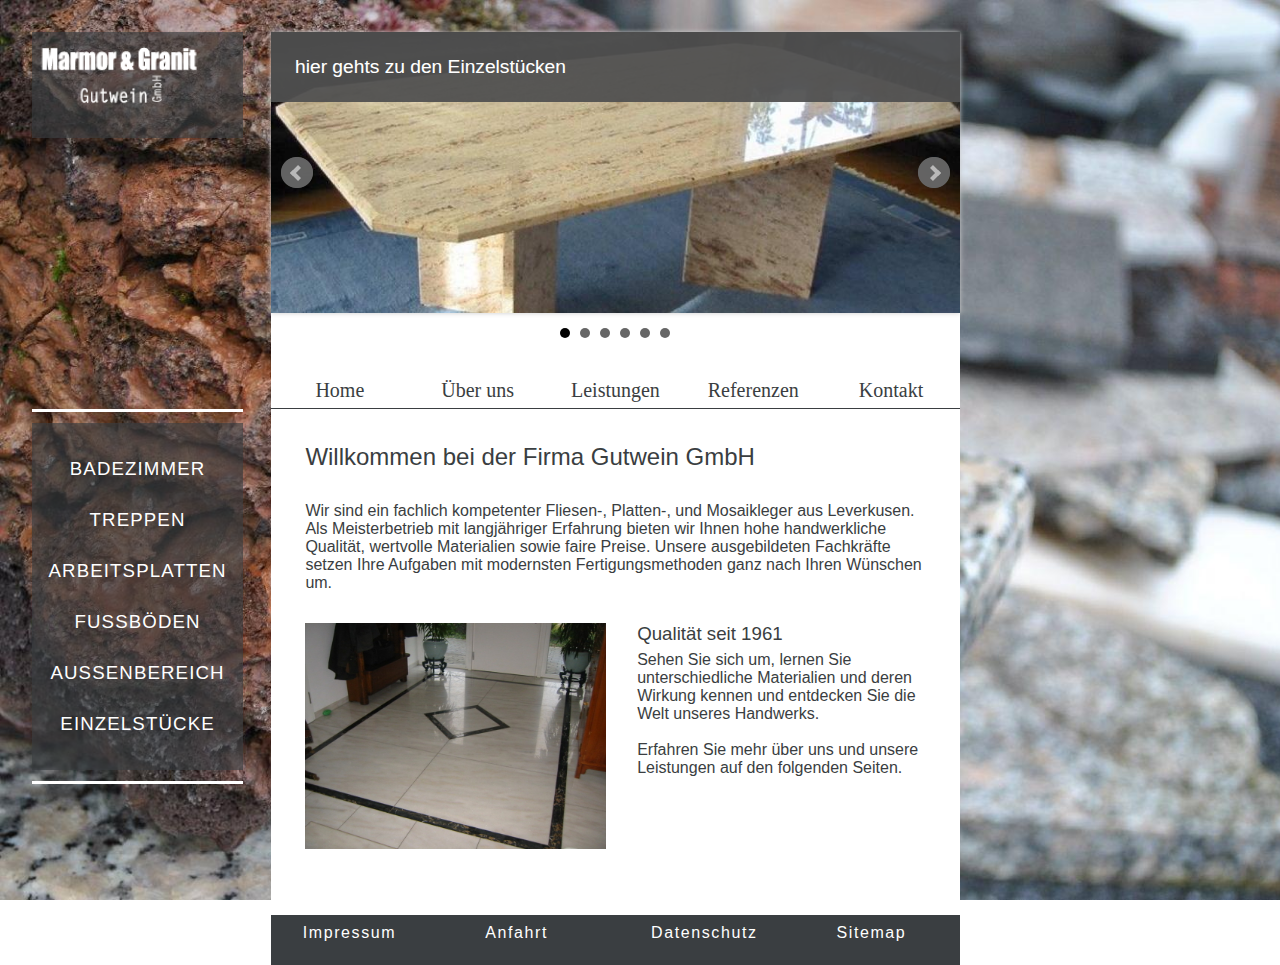
<file: index.html>
<!DOCTYPE html>
<html>
<head>
<meta charset="utf-8">
<meta name="description" content="Fachlich kompetenter Fliesen-, Platten-, und Mosaikleger aus Leverkusen. Mit langj&auml;hriger Erfahrung bieten wir Ihnen hohe handwerkliche Qualit&auml;t, wertvolle Materialien sowie faire Preise.">
<meta name="keywords" content="Fliese, Fliesenleger, Bad, Badezimmer, Sanierungen, Marmor, Naturstein, Arbeitsplatten, K&uuml;chen, Terrasse, Fensterbank"/>
<meta name="robots" content="index, follow"/>
<meta name="viewport" content="width=device-width, initial-scale=1, maximum-scale=1, user-scalable=no"/>

<!-- Styleseets -->
<link rel="stylesheet" href="css/style.css" media="all">
<link rel="stylesheet" href="css/col.css" media="all">
<link rel="stylesheet" href="css/2cols.css" media="all">
<link rel="stylesheet" href="css/3cols.css" media="all">
<link rel="stylesheet" href="css/4cols.css" media="all">
<link rel="stylesheet" href="css/6cols.css" media="all">
<link rel="stylesheet" href="css/8cols.css" media="all">
<link rel="stylesheet" href="css/menu.css" media="all">
<link rel="stylesheet" href="css/index.css" media="all">
<link rel="stylesheet" href="css/jquery.bxslider.css" media="all"/>


<!-- JavaScript -->
<script src="js/jquery.min.js"></script>
<script src="js/jquery.bxslider.js"></script>
<script type="text/javascript" src="js/menu.js"></script>


<title> Home | Gutwein GmbH</title>
<link href="images/icon.png" type="image/x-icon" rel="shortcut icon">
</head>
<body>
	<div class="main">
		
		<!-- Header -->
		<div class="section group header">
			<div class = "col span_2_of_8">
				<a href="index.html"><img src="images/Logo.png" alt="Logo" class="logo"></a>
			</div>
			<div class ="col span_6_of_8 banner">
				<script type="text/javascript">
				$(document).ready(function(){
				  $('.bxslider').bxSlider({
					  auto: true,
					  captions: true
					})
				});
				</script>
				<div class="banner" style="background-color:#FFF;">
					<ul class="bxslider" style="margin:0px;">
					  <li><img src="images/slide-Badezimmer.jpg" alt="slide-Badezimmer"  title="hier gehts zu den Badezimmern"/></li>
					  <li><img src="images/slide-Treppen.jpg" alt="slide-Treppen" title="hier gehts zu den Treppen"/></li>
					  <li><img src="images/slide-Arbeitsplatten.jpg" alt="slide-Arbeitsplatten"  title="hier gehts zu den Arbeitsplatten"/></li>
					  <li><img src="images/slide-Fussboeden.jpg" alt="slide-Fussboeden"  title="hier gehts zu den Fu&szlig;b&ouml;den"/></li>
					  <li><img src="images/slide-Aussenbereich.jpg" alt="slide-Aussenbereich"  title="hier gehts zu den Au&szlig;enbereichen"/></li>
					  <li><img src="images/slide-Einzelstuecke.jpg" alt="slide-Einzelstuecke" title="hier gehts zu den Einzelst&uuml;cken"/></li>
					</ul>
				</div>
			</div>
		</div>
		
		<!-- Horizontales Menue -->
		<div class="section group"> 
			<div class="col span_8_of_8">
				<div class="leftmargin">
					<div id="mobile">
						<a href="index.html" id="Logo"></a>
						<button id="button" onclick="ausfahren();"></button>
					</div>
					<div class="menu">
						<ul>
						<li><a title="Home" href='index.html'>Home</a></li>
						<li><a title="&Uuml;ber uns" href='about.html'>&Uuml;ber uns</a></li>								
						<li><a title="Leistungen" href='leistungen.html'>Leistungen</a></li>
						<li><a title="Referenzen" href='referenzen.html'>Referenzen</a></li>
						<li><a title="Kontakt" href='kontakt.php'>Kontakt</a></li>
						</ul>
					</div>
				</div>
			</div>	
		</div>
		
		<!-- Vertikales Menue & Inhalt-->
		<div class="section group">
			
			<!-- Vertikales Menue -->
			<div class = "col span_2_of_8 list">
				<!-- Vertikales Menue -->
				<div class="vertikalesmenue">
					<h2>
						<span class="product">
							<a title="Badezimmer" href="referenzen.html#Badezimmer">
								<span>Badezimmer</span>
							</a>
						</span>
						<span class="product">
							<a title="Treppen" href="referenzen.html#Treppen">
								<span>Treppen</span>
							</a>
						</span>
						<span class="product">
							<a title="Arbeitsplatten" href="referenzen.html#Arbeitsplatten">
								<span>Arbeitsplatten</span>
							</a>
						</span>
						<span class="product">
							<a title="Fu&szlig;b&ouml;den" href="referenzen.html#Fussboeden">
								<span>Fu&szlig;b&ouml;den</span>
							</a>
						</span>
						<span class="product">
							<a title="Au&szlig;enbereich" href="referenzen.html#Aussenbereich">
								<span>Au&szlig;enbereich</span>
							</a>
						</span>
						<span class="product">
							<a title="Einzelst&uuml;cke" href="referenzen.html#Einzelstuecke">
								<span>Einzelst&uuml;cke</span>
							</a>
						</span>
					</h2>
				</div>
				<!-- Slideshow -->
				<script type="text/javascript">
				$(document).ready(function(){
				  $('.bxslider').bxSlider({
					  auto: true,
					  captions: true
					})
				});
				</script>
				<div class="slideshow" style="background-color:#FFF;">
					<ul class="bxslider" style="margin:0px;">
					  <li><img src="images/slide-Badezimmer.jpg" alt="slide-Badezimmer"  title="hier gehts zu den Badezimmern"/></li>
					  <li><img src="images/slide-Treppen.jpg" alt="slide-Treppen" title="hier gehts zu den Treppen"/></li>
					  <li><img src="images/slide-Arbeitsplatten.jpg" alt="slide-Arbeitsplatten"  title="hier gehts zu den Arbeitsplatten"/></li>
					  <li><img src="images/slide-Fussboeden.jpg" alt="slide-Fussboeden"  title="hier gehts zu den Fu&szlig;b&ouml;den"/></li>
					  <li><img src="images/slide-Aussenbereich.jpg" alt="slide-Aussenbereich"  title="hier gehts zu den Au&szlig;enbereichen"/></li>
					  <li><img src="images/slide-Einzelstuecke.jpg" alt="slide-Einzelstuecke" title="hier gehts zu den Einzelst&uuml;cken"/></li>
					</ul>
				</div>
			</div>
			
			<!-- Inhalt -->
			<div class ="col span_6_of_8">
				<div class="Inhalt">
					<div class="section group">
						<div class = "col span_4_of_4">
							<h2 class="UeberschriftH2">Willkommen bei der Firma Gutwein GmbH</h2>
							<a>
							Wir sind ein fachlich kompetenter Fliesen-, Platten-, 
							und Mosaikleger aus Leverkusen.<br/>
							Als Meisterbetrieb mit langj&auml;hriger Erfahrung bieten wir Ihnen 
							hohe handwerkliche Qualit&auml;t, wertvolle Materialien sowie faire 
							Preise. Unsere ausgebildeten Fachkr&auml;fte setzen Ihre Aufgaben mit
							modernsten Fertigungsmethoden ganz nach Ihren W&uuml;nschen um.
							</a>
							<div class="section group" style="padding:5% 0 5% 0">
								<div class = "col span_2_of_4" style="padding-bottom:5%">
								<img src="images/muster_eingangshalle.jpg" alt="muster-eingangshalle">
								</div>
								<div class = "col span_2_of_4" id="inhaltfloat">
								<h3 class="UeberschriftH3">
								Qualit&auml;t seit 1961
								</h3>
								<a>Sehen Sie sich um, lernen Sie unterschiedliche Materialien und 
								deren Wirkung kennen und entdecken Sie die Welt unseres Handwerks.
								<br/><br/>
								Erfahren Sie mehr &uuml;ber uns und unsere Leistungen auf den
								folgenden Seiten.
								</a>
								</div>
							</div>
							
						</div>
					</div>
				</div>
			</div>		
		</div>
		
			<!-- Footer -->
		<div class="section group">
			<div class = "col span_8_of_8">
				<div class="fusszeile leftmargin">
					<div class="section group">
						<div class="col span_2_of_4">
							<div class="section group">
								<div class="col span_1_of_2">
									<a title="Impressum" href="impressum.html">
									Impressum
									</a>
								</div>
								<div class="col span_1_of_2">
									<a title="Anfahrt" href="anfahrt.html">
									Anfahrt
									</a>
								</div>
							</div>
						</div>
						<div class="col span_2_of_4">
							<div class="section group">
								<div class="col span_1_of_2">
									<a title="Datenschutz" href="datenschutz.html">
									Datenschutz
									</a>
								</div>
								<div class="col span_1_of_2">
									<a title="Sitemap" href="sitemap.html">
									Sitemap
									</a>
								</div>
							</div>
						</div>
					</div>
				</div>
			</div>
		</div>
	</div>
</body>
</html>
</file>
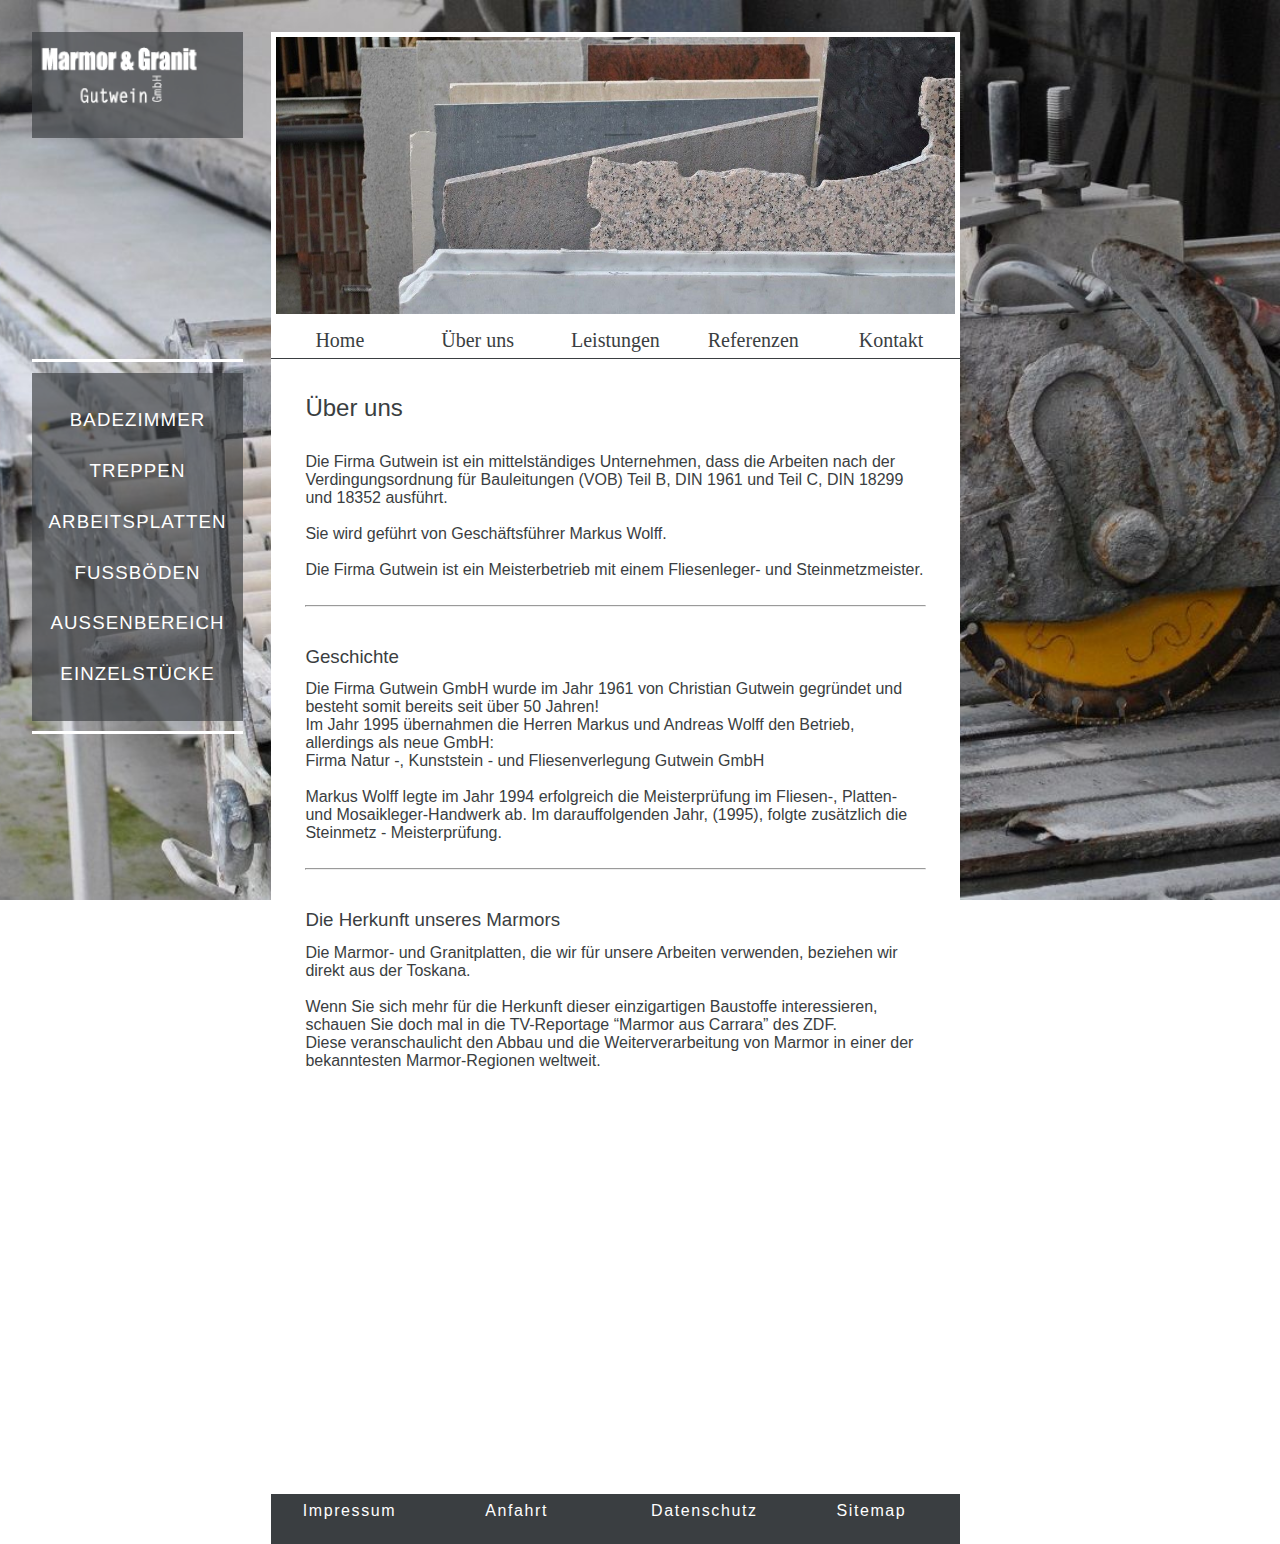
<file: about.html>
<!DOCTYPE html>
<html>
<head>

<meta charset="utf-8">
<meta name="viewport" content="width=device-width, initial-scale=1, maximum-scale=1, user-scalable=no"/>

<!-- Styleseets -->
<link rel="stylesheet" href="css/style.css" media="all">
<link rel="stylesheet" href="css/col.css" media="all">
<link rel="stylesheet" href="css/2cols.css" media="all">
<link rel="stylesheet" href="css/3cols.css" media="all">
<link rel="stylesheet" href="css/4cols.css" media="all">
<link rel="stylesheet" href="css/6cols.css" media="all">
<link rel="stylesheet" href="css/8cols.css" media="all">
<link rel="stylesheet" href="css/menu.css" media="all">
<link rel="stylesheet" href="css/about.css" media="all">


<!-- JavaScript -->
<script src="js/jquery.min.js"></script>
<script type="text/javascript" src="js/menu.js"></script>


<title> &Uuml;ber uns | Gutwein GmbH</title>
<link href="images/icon.png" type="image/x-icon" rel="shortcut icon">
</head>
<body>
	<div class="main">
	
		<!-- Header -->
		<div class="section group header">
			<div class = "col span_2_of_8">
				<a href="index.html"><img src="images/Logo.png" alt="logo" class="logo"></a>
			</div>
			<div class ="col span_6_of_8 banner">
				<img src="images/bannerAbout.jpg" alt="banner" class="bannerbild">
			</div>
		</div>
		
		<!-- Horizontales Menue -->
		<div class="section group"> 
			<div class="col span_8_of_8">
				<div class="leftmargin">
					<div id="mobile">
						<a href="index.html" id="Logo"></a>
						<button id="button" onclick="ausfahren();"></button>
					</div>
					<div class="menu">
						<ul>
						<li><a title="Home" href='index.html'>Home</a></li>
						<li><a title="&Uuml;ber uns" href='about.html'>&Uuml;ber uns</a></li>								
						<li><a title="Leistungen" href='leistungen.html'>Leistungen</a></li>
						<li><a title="Referenzen" href='referenzen.html'>Referenzen</a></li>
						<li><a title="Kontakt" href='kontakt.php'>Kontakt</a></li>
						</ul>
					</div>
				</div>
			</div>	
		</div>
		
		<!-- Vertikales Menue & Inhalt-->
		<div class="section group">
			
			<!-- Vertikales Menue -->
			<div class = "col span_2_of_8 list">
				<!-- Vertikales Menue -->
				<div class="vertikalesmenue">
					<h2>
						<span class="product">
							<a title="Badezimmer" href="referenzen.html#Badezimmer">
								<span>Badezimmer</span>
							</a>
						</span>
						<span class="product">
							<a title="Treppen" href="referenzen.html#Treppen">
								<span>Treppen</span>
							</a>
						</span>
						<span class="product">
							<a title="Arbeitsplatten" href="referenzen.html#Arbeitsplatten">
								<span>Arbeitsplatten</span>
							</a>
						</span>
						<span class="product">
							<a title="Fu&szlig;b&ouml;den" href="referenzen.html#Fussboeden">
								<span>Fu&szlig;b&ouml;den</span>
							</a>
						</span>
						<span class="product">
							<a title="Au&szlig;enbereich" href="referenzen.html#Aussenbereich">
								<span>Au&szlig;enbereich</span>
							</a>
						</span>
						<span class="product">
							<a title="Einzelst&uuml;cke" href="referenzen.html#Einzelstuecke">
								<span>Einzelst&uuml;cke</span>
							</a>
						</span>
					</h2>
				</div>
				<!--Mobilbanner-->
				<div class ="mobilbanner">
					<img src="images/mobilbannerAbout.jpg" alt="mobilbanner" class="bannerbild">
				</div>
			</div>
			
			<!-- Inhalt -->
			<div class ="col span_6_of_8">
				<div class="Inhalt">
					<div class="section group">
						<div class = "col span_4_of_4">
							<h2 class="UeberschriftH2">&Uuml;ber uns</h2>
							<a>
							Die Firma Gutwein ist ein mittelst&auml;ndiges Unternehmen, dass die Arbeiten 
							nach der Verdingungsordnung f&uuml;r Bauleitungen (VOB) Teil B, DIN 1961 und Teil C, 
							DIN 18299 und 18352 ausf&uuml;hrt.
							<br/><br/>
							Sie wird gef&uuml;hrt von Gesch&auml;ftsf&uuml;hrer Markus Wolff.
							<br/><br/>
							Die Firma Gutwein ist ein Meisterbetrieb mit einem Fliesenleger- und Steinmetzmeister.<br/>
							<br/>
							<hr/>
							</a>
							<div class="section group" style="padding:5% 0 5% 0">
								
								<div class = "col span_4_of_4">
									<h3 class="UeberschriftH3">Geschichte</h3>
									<a>
										Die Firma Gutwein GmbH wurde im Jahr 1961 von Christian Gutwein gegr&uuml;ndet und besteht somit 
										bereits seit &uuml;ber 50 Jahren!<br/>
										Im Jahr 1995  &uuml;bernahmen  die  Herren  Markus  und  Andreas Wolff den Betrieb, allerdings 
										als neue GmbH:<br/>
										Firma  Natur -, Kunststein -  und  Fliesenverlegung Gutwein GmbH
										<br/><br/>
										Markus Wolff legte im Jahr 1994 erfolgreich die  Meisterpr&uuml;fung im Fliesen-, Platten- und
										Mosaikleger-Handwerk ab. Im darauffolgenden Jahr, (1995), folgte zus&auml;tzlich die  Steinmetz - Meisterpr&uuml;fung.
										<br/><br/>
										<hr/>									
									</a>
								</div>
								
							</div>
						</div>
					</div>
					<div class="section group">							
						<div class = "col span_4_of_4">
							<h3 class="UeberschriftH3">Die Herkunft unseres Marmors</h3>
							<a>
								Die Marmor- und Granitplatten, die wir f&uuml;r unsere Arbeiten verwenden, beziehen wir direkt aus der Toskana.
								<br/><br/>							
								Wenn Sie sich mehr f&uuml;r die Herkunft dieser einzigartigen Baustoffe interessieren, schauen Sie doch mal in
								die TV-Reportage <q>Marmor aus Carrara</q> des ZDF.<br/>
								Diese veranschaulicht den Abbau und die Weiterverarbeitung von Marmor in einer der bekanntesten Marmor-Regionen weltweit.
							</a>
						</div>							
					</div>
					<div class="section group" style="padding:5% 0 5% 0">							
						<div class = "col span_4_of_4">
							<p>							
								<iframe class="youtube" width="570" height="330" src="http://www.youtube.com/embed/extrAFqdLDI?rel=1&amp;modestbranding=1" allowfullscreen></iframe>
							</p>
						</div>							
					</div>
				</div>
			</div>		
		</div>
		
			<!-- Footer -->
		<div class="section group">
			<div class = "col span_8_of_8">
				<div class="fusszeile leftmargin">
					<div class="section group">
						<div class="col span_2_of_4">
							<div class="section group">
								<div class="col span_1_of_2">
									<a title="Impressum" href="impressum.html">
									Impressum
									</a>
								</div>
								<div class="col span_1_of_2">
									<a title="Anfahrt" href="anfahrt.html">
									Anfahrt
									</a>
								</div>
							</div>
						</div>
						<div class="col span_2_of_4">
							<div class="section group">
								<div class="col span_1_of_2">
									<a title="Datenschutz" href="datenschutz.html">
									Datenschutz
									</a>
								</div>
								<div class="col span_1_of_2">
									<a title="Sitemap" href="sitemap.html">
									Sitemap
									</a>
								</div>
							</div>
						</div>
					</div>
				</div>
			</div>
		</div>
	</div>
</body>
</html>
</file>
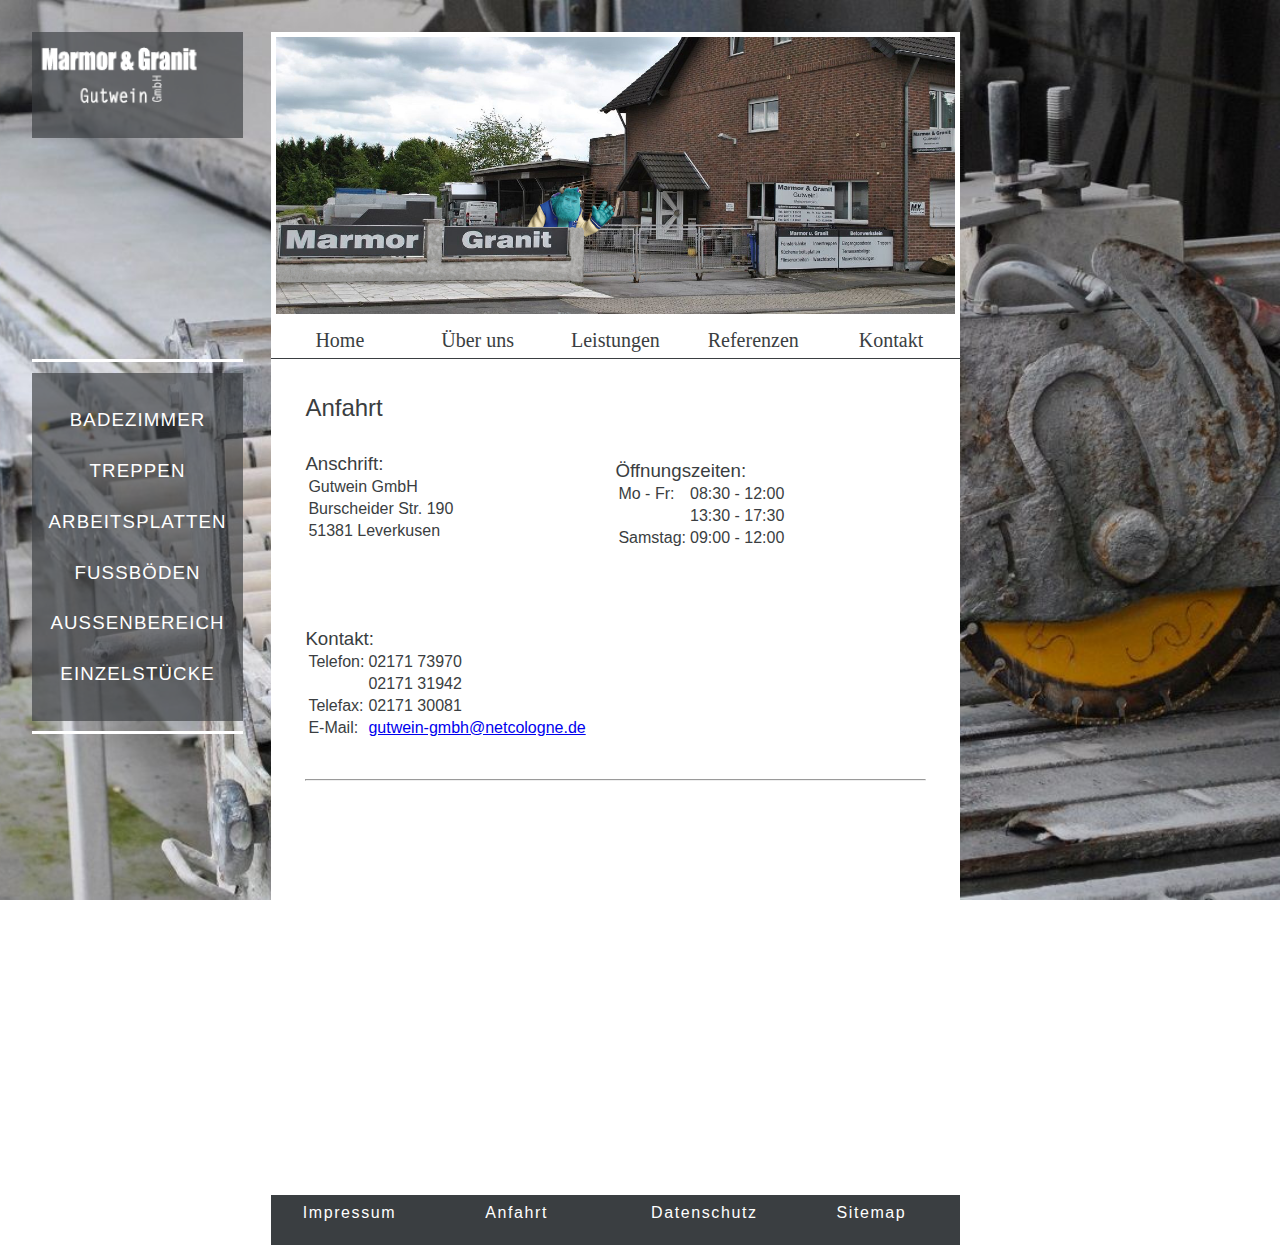
<file: anfahrt.html>
﻿<!DOCTYPE html>
<html>
<head>

<meta charset="utf-8">
<meta name="viewport" content="width=device-width, initial-scale=1, maximum-scale=1, user-scalable=no" />

<!-- Styleseets -->
<link rel="stylesheet" href="css/style.css" media="all">
<link rel="stylesheet" href="css/col.css" media="all">
<link rel="stylesheet" href="css/2cols.css" media="all">
<link rel="stylesheet" href="css/3cols.css" media="all">
<link rel="stylesheet" href="css/4cols.css" media="all">
<link rel="stylesheet" href="css/6cols.css" media="all">
<link rel="stylesheet" href="css/8cols.css" media="all">
<link rel="stylesheet" href="css/menu.css" media="all">
<link rel="stylesheet" href="css/anfahrt.css" media="all">


<!-- JavaScript -->
<script src="js/jquery.min.js"></script>
<script type="text/javascript" src="js/menu.js"></script>


<title> Anfahrt | Gutwein GmbH</title>
<link href="images/icon.png" type="image/x-icon" rel="shortcut icon">
</head>
<body>
	<div class="main">

		<!-- Header -->
		<div class="section group header">
			<div class="col span_2_of_8">
				<a href="index.html"><img src="images/Logo.png" alt="logo" class="logo"></a>
			</div>
			<div class="col span_6_of_8 banner">
				<img src="images/bannerAnfahrt.jpg" alt="banner" class="bannerbild">
			</div>
		</div>

		<!-- Horizontales Menue -->
		<div class="section group">
			<div class="col span_8_of_8">
				<div class="leftmargin">
					<div id="mobile">
						<a href="index.html" id="Logo"></a>
						<button id="button" onclick="ausfahren();"></button>
					</div>
					<div class="menu">
						<ul>
							<li><a title="Home" href='index.html'>Home</a></li>
							<li><a title="&Uuml;ber uns" href='about.html'>&Uuml;ber uns</a></li>
							<li><a title="Leistungen" href='leistungen.html'>Leistungen</a></li>
							<li><a title="Referenzen" href='referenzen.html'>Referenzen</a></li>
							<li><a title="Kontakt" href='kontakt.php'>Kontakt</a></li>
						</ul>
					</div>
				</div>
			</div>
		</div>

		<!-- Vertikales Menue & Inhalt-->
		<div class="section group">

			<!-- Vertikales Menue -->
			<div class="col span_2_of_8 list">
				<!-- Vertikales Menue -->
				<div class="vertikalesmenue">
					<h2>
						<span class="product">
							<a title="Badezimmer" href="referenzen.html#Badezimmer">
								<span>Badezimmer</span>
							</a>
						</span>
						<span class="product">
							<a title="Treppen" href="referenzen.html#Treppen">
								<span>Treppen</span>
							</a>
						</span>
						<span class="product">
							<a title="Arbeitsplatten" href="referenzen.html#Arbeitsplatten">
								<span>Arbeitsplatten</span>
							</a>
						</span>
						<span class="product">
							<a title="Fu&szlig;b&ouml;den" href="referenzen.html#Fussboeden">
								<span>Fu&szlig;b&ouml;den</span>
							</a>
						</span>
						<span class="product">
							<a title="Au&szlig;enbereich" href="referenzen.html#Aussenbereich">
								<span>Au&szlig;enbereich</span>
							</a>
						</span>
						<span class="product">
							<a title="Einzelst&uuml;cke" href="referenzen.html#Einzelstuecke">
								<span>Einzelst&uuml;cke</span>
							</a>
						</span>
					</h2>
				</div>
				<!--Mobilbanner-->
				<div class="mobilbanner">
					<img src="images/mobilbannerAnfahrt.jpg" alt="mobilbanner" class="bannerbild">
				</div>
			</div>

			<!-- Inhalt -->
			<div class="col span_6_of_8">
				<div class="Inhalt">
					<div class="section group">
						<div class="col span_4_of_4">
							<h2 class="UeberschriftH2">Anfahrt</h2>
							<div class="section group" style="padding: 0 0 5% 0">

								<div class="col span_1_of_2">
									<h3 class="UeberschriftH3" id="kontaktH3" style="padding: 0 0 0 0">Anschrift:</h3>
									<table class="table">
										<tr>
											<td>Gutwein GmbH</td>
										</tr>
										<tr>
											<td>Burscheider Str. 190</td>
										</tr>
										<tr>
											<td>51381 Leverkusen</td>
										</tr>
									</table>
								</div>

								<div class="col span_1_of_2">
									<h3 class="UeberschriftH3" id="H1" style="padding: 2.5% 0 0 0">&Ouml;ffnungszeiten:</h3>
									<table class="table">
										<tr>
											<td>Mo - Fr:</td>
											<td>08:30 - 12:00</td>
										</tr>
										<tr>
											<td></td>
											<td>13:30 - 17:30</td>
										</tr>
										<tr>
											<td>Samstag:</td>
											<td>09:00 - 12:00</td>
										</tr>
									</table>
								</div>
							</div>

							<div class="section group" style="padding: 5% 0 5% 0">

								<div class="col span_2_of_2">
									<h3 class="UeberschriftH3" id="H2" style="padding: 2.5% 0 0 0">Kontakt:</h3>
									<table class="table">
										<tr>
											<td>Telefon:</td>
											<td>02171 73970</td>
										</tr>
										<tr>
											<td></td>
											<td>02171 31942</td>
										</tr>
										<tr>
											<td>Telefax:</td>
											<td>02171 30081</td>
										</tr>
										<tr>
											<td>E-Mail:</td>
											<td><a href="mailto:info@gutwein-marmor.de">gutwein-gmbh@netcologne.de
											</a></td>
										</tr>
									</table>
								</div>
																<div class="section group" style="padding: 0 0 5% 0"></div> 
							<hr />
								<div class="section group" style="padding: 2.5% 0 0 0"></div> 


								<iframe class="googlemap" src="https://www.google.com/maps/embed?pb=!1m14!1m8!1m3!1d2506.3773908802837!2d7.041224199999999!3d51.083042400000004!3m2!1i1024!2i768!4f13.1!3m3!1m2!1s0x47bf2b85f4bdf721%3A0x10cd491483a6693e!2sBurscheider+Stra%C3%9Fe+190!5e0!3m2!1sde!2sde!4v1400953766833" width="570" height="330"></iframe>
							</div>
						</div>
					</div>
				</div>
			</div>
		</div>

		<!-- Footer -->
		<div class="section group">
			<div class="col span_8_of_8">
				<div class="fusszeile leftmargin">
					<div class="section group">
						<div class="col span_2_of_4">
							<div class="section group">
								<div class="col span_1_of_2">
									<a title="Impressum" href="impressum.html">Impressum
									</a>
								</div>
								<div class="col span_1_of_2">
									<a title="Anfahrt" href="anfahrt.html">Anfahrt
									</a>
								</div>
							</div>
						</div>
						<div class="col span_2_of_4">
							<div class="section group">
								<div class="col span_1_of_2">
									<a title="Datenschutz" href="datenschutz.html">Datenschutz
									</a>
								</div>
								<div class="col span_1_of_2">
									<a title="Sitemap" href="sitemap.html">Sitemap
									</a>
								</div>
							</div>
						</div>
					</div>
				</div>
			</div>
		</div>
	</div>
</body>
</html>
</file>
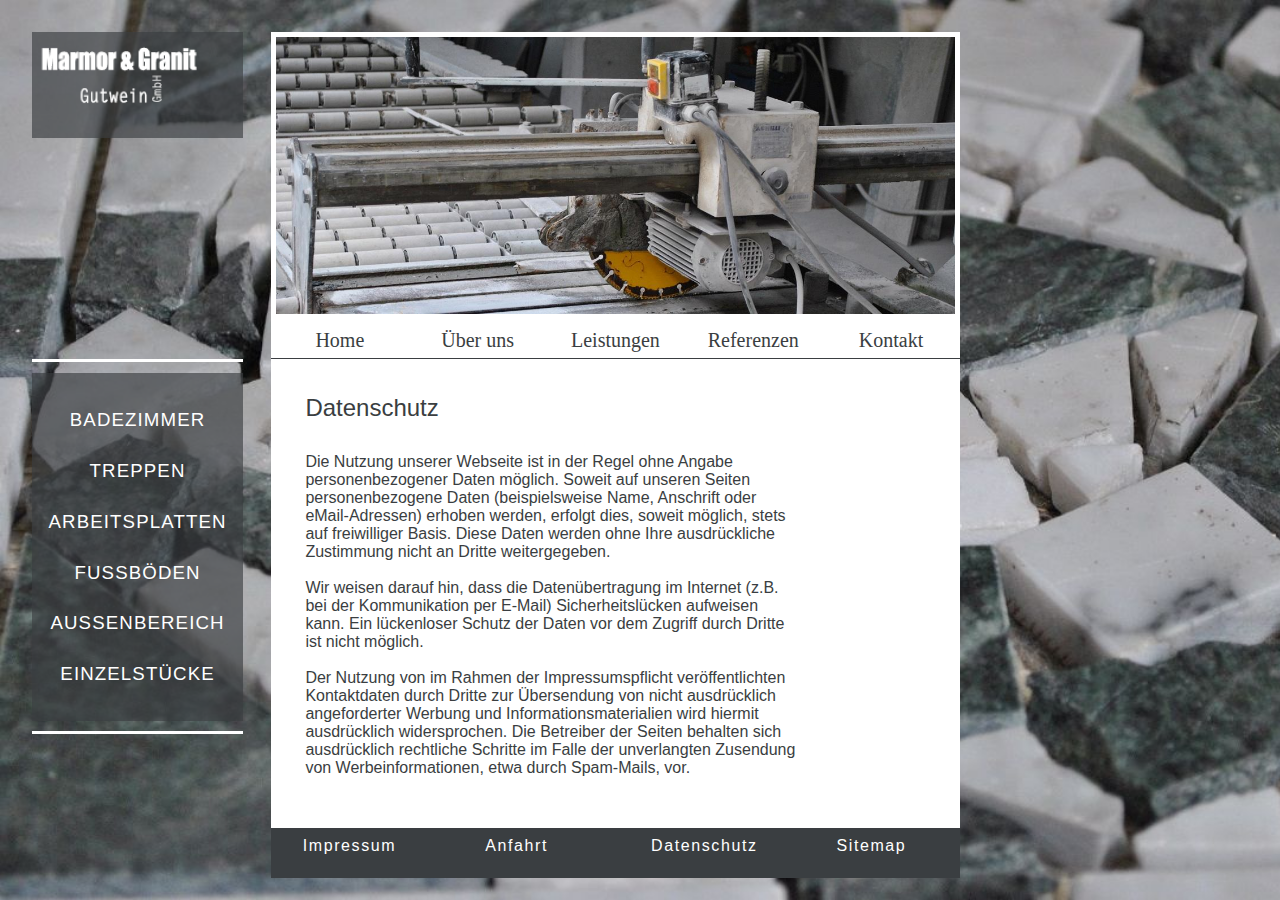
<file: datenschutz.html>
<!DOCTYPE html>
<html>
<head>
    <meta charset="utf-8">
    <meta name="viewport" content="width=device-width, initial-scale=1, maximum-scale=1, user-scalable=no" />

    <!-- Styleseets -->
    <link rel="stylesheet" href="css/style.css" media="all">
    <link rel="stylesheet" href="css/col.css" media="all">
    <link rel="stylesheet" href="css/2cols.css" media="all">
    <link rel="stylesheet" href="css/3cols.css" media="all">
    <link rel="stylesheet" href="css/4cols.css" media="all">
    <link rel="stylesheet" href="css/6cols.css" media="all">
    <link rel="stylesheet" href="css/8cols.css" media="all">
    <link rel="stylesheet" href="css/menu.css" media="all">
    <link rel="stylesheet" href="css/datenschutz.css" media="all">


    <!-- JavaScript -->
    <script src="js/jquery.min.js"></script>
    <script type="text/javascript" src="js/menu.js"></script>


    <title>Datenschutz | Gutwein GmbH</title>
    <link href="images/icon.png" type="image/x-icon" rel="shortcut icon">
</head>
<body>
	<div class="main">

		<!-- Header -->
		<div class="section group header">
			<div class="col span_2_of_8">
				<a href="index.html">
					<img src="images/Logo.png" alt="logo" class="logo"></a>
			</div>
			<div class="col span_6_of_8 banner">
				<img src="images/bannerDatenschutz.jpg" alt="banner" class="bannerbild">
			</div>
		</div>

		<!-- Horizontales Menue -->
		<div class="section group">
			<div class="col span_8_of_8">
				<div class="leftmargin">
					<div id="mobile">
						<a href="index.html" id="Logo"></a>
						<button id="button" onclick="ausfahren();"></button>
					</div>
					<div class="menu">
						<ul>
							<li><a title="Home" href='index.html'>Home</a></li>
							<li><a title="&Uuml;ber uns" href='about.html'>&Uuml;ber uns</a></li>
							<li><a title="Leistungen" href='leistungen.html'>Leistungen</a></li>
							<li><a title="Referenzen" href='referenzen.html'>Referenzen</a></li>
							<li><a title="Kontakt" href='kontakt.php'>Kontakt</a></li>
						</ul>
					</div>
				</div>
			</div>
		</div>

		<!-- Vertikales Menue & Inhalt-->
		<div class="section group">

			<!-- Vertikales Menue -->
			<div class="col span_2_of_8 list">
				<!-- Vertikales Menue -->
				<div class="vertikalesmenue">
					<h2>
						<span class="product">
							<a title="Badezimmer" href="referenzen.html#Badezimmer">
								<span>Badezimmer</span>
							</a>
						</span>
						<span class="product">
							<a title="Treppen" href="referenzen.html#Treppen">
								<span>Treppen</span>
							</a>
						</span>
						<span class="product">
							<a title="Arbeitsplatten" href="referenzen.html#Arbeitsplatten">
								<span>Arbeitsplatten</span>
							</a>
						</span>
						<span class="product">
							<a title="Fu&szlig;b&ouml;den" href="referenzen.html#Fussboeden">
								<span>Fu&szlig;b&ouml;den</span>
							</a>
						</span>
						<span class="product">
							<a title="Au&szlig;enbereich" href="referenzen.html#Aussenbereich">
								<span>Au&szlig;enbereich</span>
							</a>
						</span>
						<span class="product">
							<a title="Einzelst&uuml;cke" href="referenzen.html#Einzelstuecke">
								<span>Einzelst&uuml;cke</span>
							</a>
						</span>
					</h2>
				</div>
				<!--Mobilbanner-->
				<div class="mobilbanner">
					<img src="images/mobilbannerDatenschutz.jpg" alt="mobilbanner" class="bannerbild">
				</div>
			</div>

			<!-- Inhalt -->
			<div class="col span_6_of_8">
				<div class="Inhalt">
					<div class="section group">
						<div class="col span_4_of_4">
							<h2 class="UeberschriftH2">Datenschutz</h2>
							<div class="datenschutz">
								<a>Die Nutzung unserer Webseite ist in der Regel ohne Angabe 
						personenbezogener Daten m&ouml;glich. Soweit auf unseren Seiten 
						personenbezogene Daten (beispielsweise Name, Anschrift oder 
						eMail-Adressen) erhoben werden, erfolgt dies, soweit m&ouml;glich,
						 stets auf freiwilliger Basis. Diese Daten werden ohne Ihre 
						ausdr&uuml;ckliche Zustimmung nicht an Dritte weitergegeben.<br />
									<br />
									Wir weisen darauf hin, dass die Daten&uuml;bertragung im Internet 
						(z.B. bei der Kommunikation per E-Mail) Sicherheitsl&uuml;cken aufweisen 
						kann. Ein l&uuml;ckenloser Schutz der Daten vor dem Zugriff durch Dritte 
						ist nicht m&ouml;glich.<br />
									<br />
									Der Nutzung von im Rahmen der Impressumspflicht ver&ouml;ffentlichten 
						Kontaktdaten durch Dritte zur &Uuml;bersendung von nicht ausdr&uuml;cklich 
						angeforderter Werbung und Informationsmaterialien wird hiermit 
						ausdr&uuml;cklich widersprochen. Die Betreiber der Seiten behalten sich 
						ausdr&uuml;cklich rechtliche Schritte im Falle der unverlangten Zusendung 
						von Werbeinformationen, etwa durch Spam-Mails, vor.<br />
									<br />
								</a>
							</div>
						</div>
					</div>
				</div>
			</div>
		</div>

		<!-- Footer -->
		<div class="section group">
			<div class="col span_8_of_8">
				<div class="fusszeile leftmargin">
					<div class="section group">
						<div class="col span_2_of_4">
							<div class="section group">
								<div class="col span_1_of_2">
									<a title="Impressum" href="impressum.html">Impressum
									</a>
								</div>
								<div class="col span_1_of_2">
									<a title="Anfahrt" href="anfahrt.html">Anfahrt
									</a>
								</div>
							</div>
						</div>
						<div class="col span_2_of_4">
							<div class="section group">
								<div class="col span_1_of_2">
									<a title="Datenschutz" href="datenschutz.html">Datenschutz
									</a>
								</div>
								<div class="col span_1_of_2">
									<a title="Sitemap" href="sitemap.html">Sitemap
									</a>
								</div>
							</div>
						</div>
					</div>
				</div>
			</div>
		</div>
	</div>
</body>
</html>
</file>
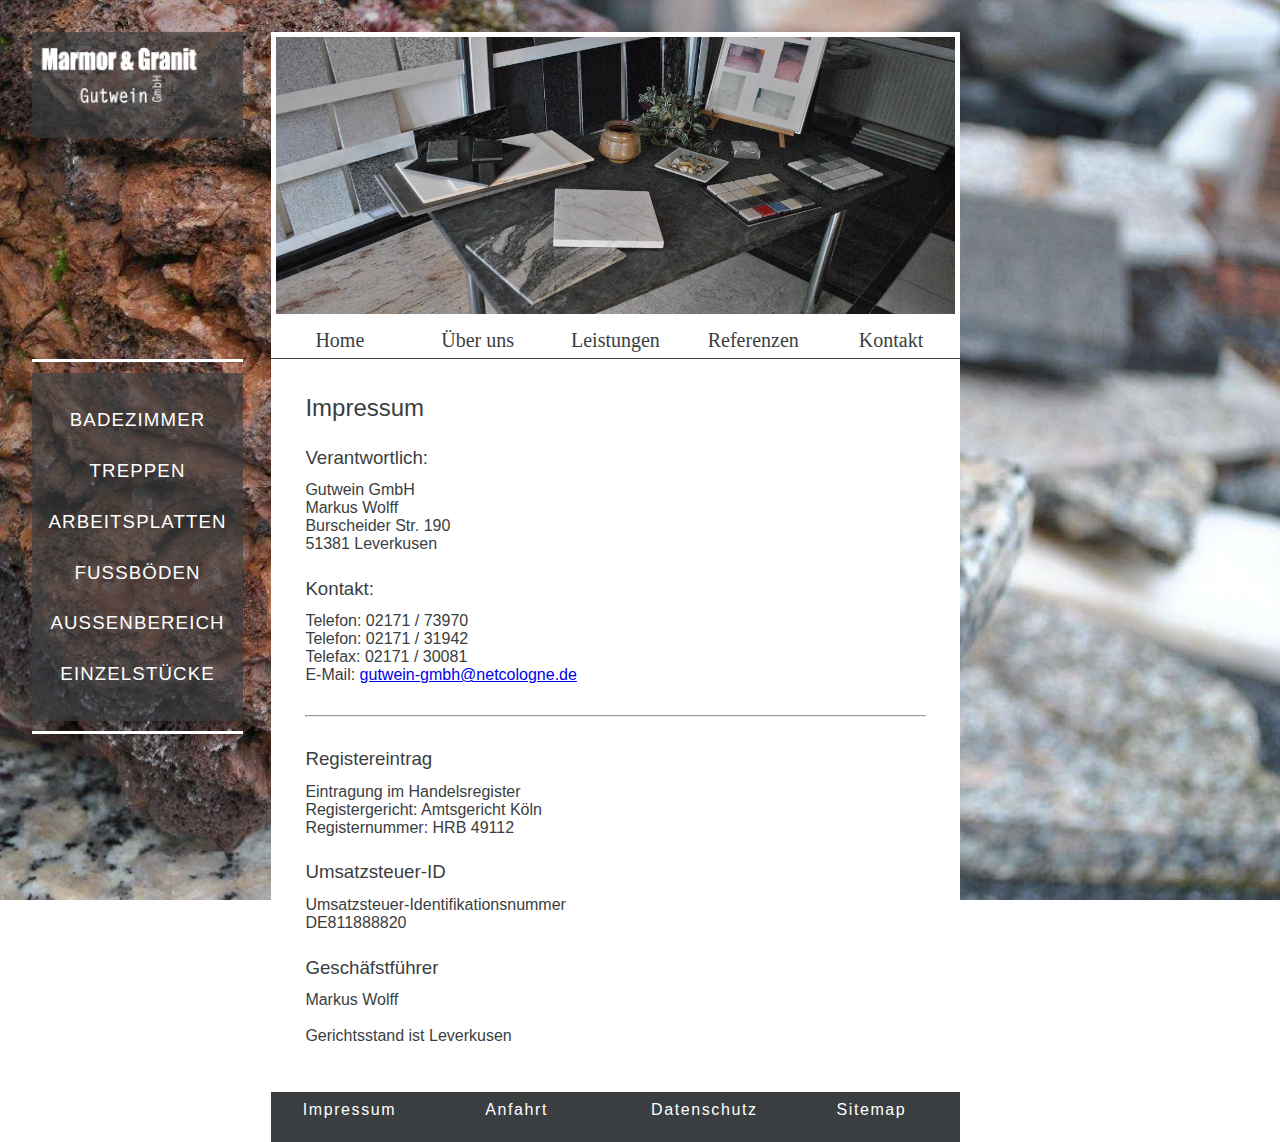
<file: impressum.html>
<!DOCTYPE html>
<html>
<head>

<meta charset="utf-8">
<meta name="viewport" content="width=device-width, initial-scale=1, maximum-scale=1, user-scalable=no"/>

<!-- Styleseets -->
<link rel="stylesheet" href="css/style.css" media="all">
<link rel="stylesheet" href="css/col.css" media="all">
<link rel="stylesheet" href="css/2cols.css" media="all">
<link rel="stylesheet" href="css/3cols.css" media="all">
<link rel="stylesheet" href="css/4cols.css" media="all">
<link rel="stylesheet" href="css/6cols.css" media="all">
<link rel="stylesheet" href="css/8cols.css" media="all">
<link rel="stylesheet" href="css/menu.css" media="all">
<link rel="stylesheet" href="css/impressum.css" media="all">


<!-- JavaScript -->
<script src="js/jquery.min.js"></script>
<script type="text/javascript" src="js/menu.js"></script>


<title> Impressum | Gutwein GmbH</title>
<link href="images/icon.png" type="image/x-icon" rel="shortcut icon">
</head>
<body>
	<div class="main">
		
		<!-- Header -->
		<div class="section group header">
			<div class = "col span_2_of_8">
				<a href="index.html"><img src="images/Logo.png" alt="logo" class="logo"></a>
			</div>
			<div class ="col span_6_of_8 banner">
				<img src="images/bannerImpressum.jpg" alt="banner" class="bannerbild">
			</div>
		</div>
		
		<!-- Horizontales Menue -->
		<div class="section group"> 
			<div class="col span_8_of_8">
				<div class="leftmargin">
					<div id="mobile">
						<a href="index.html" id="Logo"></a>
						<button id="button" onclick="ausfahren();"></button>
					</div>
					<div class="menu">
						<ul>
						<li><a title="Home" href='index.html'>Home</a></li>
						<li><a title="&Uuml;ber uns" href='about.html'>&Uuml;ber uns</a></li>								
						<li><a title="Leistungen" href='leistungen.html'>Leistungen</a></li>
						<li><a title="Referenzen" href='referenzen.html'>Referenzen</a></li>
						<li><a title="Kontakt" href='kontakt.php'>Kontakt</a></li>
						</ul>
					</div>
				</div>
			</div>	
		</div>
		
		<!-- Vertikales Menue & Inhalt-->
		<div class="section group">
			
			<!-- Vertikales Menue -->
			<div class = "col span_2_of_8 list">
				<!-- Vertikales Menue -->
				<div class="vertikalesmenue">
					<h2>
						<span class="product">
							<a title="Badezimmer" href="referenzen.html#Badezimmer">
								<span>Badezimmer</span>
							</a>
						</span>
						<span class="product">
							<a title="Treppen" href="referenzen.html#Treppen">
								<span>Treppen</span>
							</a>
						</span>
						<span class="product">
							<a title="Arbeitsplatten" href="referenzen.html#Arbeitsplatten">
								<span>Arbeitsplatten</span>
							</a>
						</span>
						<span class="product">
							<a title="Fu&szlig;b&ouml;den" href="referenzen.html#Fussboeden">
								<span>Fu&szlig;b&ouml;den</span>
							</a>
						</span>
						<span class="product">
							<a title="Au&szlig;enbereich" href="referenzen.html#Aussenbereich">
								<span>Au&szlig;enbereich</span>
							</a>
						</span>
						<span class="product">
							<a title="Einzelst&uuml;cke" href="referenzen.html#Einzelstuecke">
								<span>Einzelst&uuml;cke</span>
							</a>
						</span>
					</h2>
				</div>
				<!--Mobilbanner-->
				<div class ="mobilbanner">
					<img src="images/mobilbannerImpressum.jpg" alt="mobilbanner" class="bannerbild">
				</div>
			</div>
			
			<!-- Inhalt -->
			<div class ="col span_6_of_8">
				<div class="Inhalt">
					<h2 class="UeberschriftH3">Impressum</h2>
					<div class="section group">
						<div class = "col span_4_of_4 impressum">
							<h3 class="UeberschriftH3">Verantwortlich:</h3>
							<p>
								Gutwein GmbH<br/>
								Markus Wolff<br/>
								Burscheider Str. 190<br/>
								51381 Leverkusen<br/>
							</p>
							<h3 class="UeberschriftH3">Kontakt:</h3>
							<p>
								Telefon: 02171 / 73970<br/>
								Telefon: 02171 / 31942<br/>
								Telefax: 02171 / 30081<br/>
								E-Mail: <a href="mailto:info@gutwein-marmor.de">gutwein-gmbh@netcologne.de</a><br/>
							</p>
							<hr/>
							<h3 class="UeberschriftH3">Registereintrag</h3>
							<p>
								Eintragung im Handelsregister<br/>
								Registergericht: Amtsgericht K&ouml;ln<br/>
								Registernummer: HRB 49112<br/>
							</p>
							<h3 class="UeberschriftH3">Umsatzsteuer-ID</h3>
							<p>
								Umsatzsteuer-Identifikationsnummer<br/>
								DE811888820<br/>
							</p>
							<h3 class="UeberschriftH3">Gesch&auml;fstf&uuml;hrer</h3>
							<p>
								Markus Wolff<br/>
								<br/>
								Gerichtsstand ist Leverkusen<br/>
							</p>
						</div>
					</div>
				</div>
			</div>		
		</div>
		
			<!-- Footer -->
		<div class="section group">
			<div class = "col span_8_of_8">
				<div class="fusszeile leftmargin">
					<div class="section group">
						<div class="col span_2_of_4">
							<div class="section group">
								<div class="col span_1_of_2">
									<a title="Impressum" href="impressum.html">
									Impressum
									</a>
								</div>
								<div class="col span_1_of_2">
									<a title="Anfahrt" href="anfahrt.html">
									Anfahrt
									</a>
								</div>
							</div>
						</div>
						<div class="col span_2_of_4">
							<div class="section group">
								<div class="col span_1_of_2">
									<a title="Datenschutz" href="datenschutz.html">
									Datenschutz
									</a>
								</div>
								<div class="col span_1_of_2">
									<a title="Sitemap" href="sitemap.html">
									Sitemap
									</a>
								</div>
							</div>
						</div>
					</div>
				</div>
			</div>
		</div>
	</div>
</body>
</html>
</file>
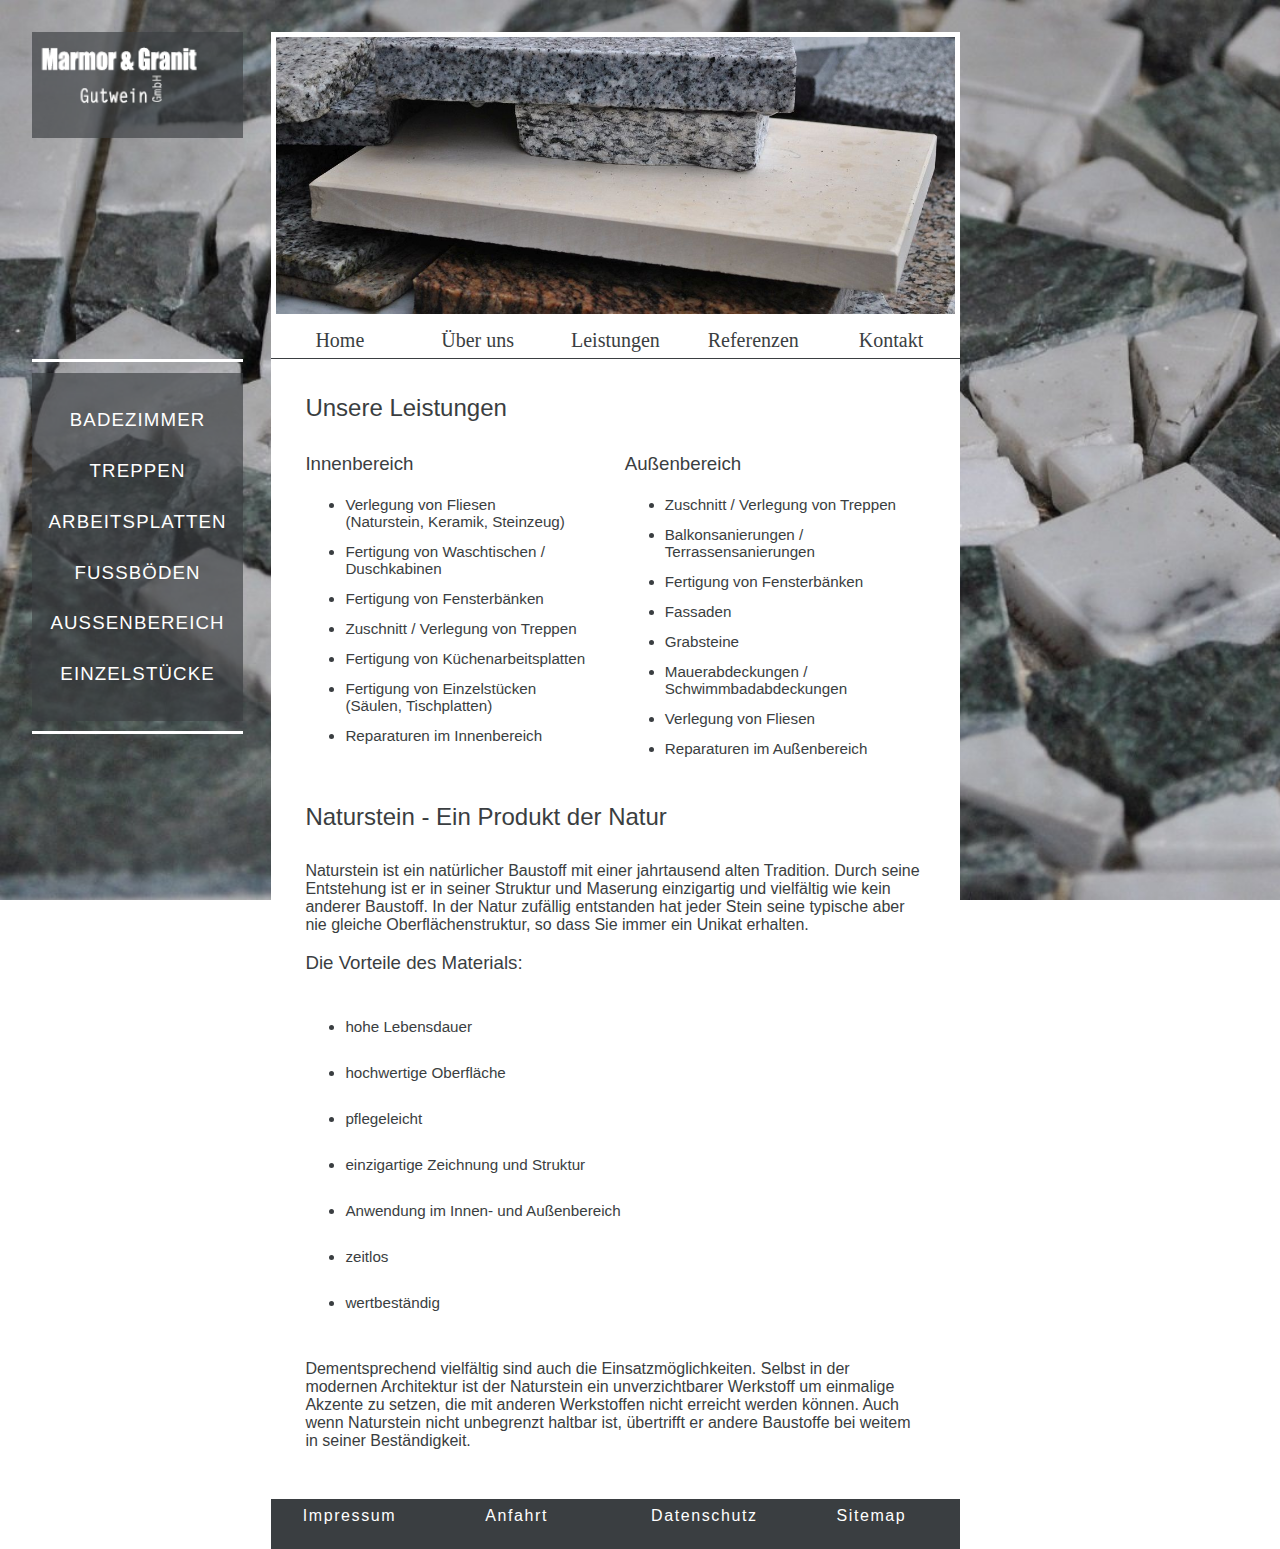
<file: leistungen.html>
<!DOCTYPE html>
<html>
<head>

<meta charset="utf-8">
<meta name="viewport" content="width=device-width, initial-scale=1, maximum-scale=1, user-scalable=no"/>

<!-- Styleseets -->
<link rel="stylesheet" href="css/style.css" media="all">
<link rel="stylesheet" href="css/col.css" media="all">
<link rel="stylesheet" href="css/2cols.css" media="all">
<link rel="stylesheet" href="css/3cols.css" media="all">
<link rel="stylesheet" href="css/4cols.css" media="all">
<link rel="stylesheet" href="css/6cols.css" media="all">
<link rel="stylesheet" href="css/8cols.css" media="all">
<link rel="stylesheet" href="css/menu.css" media="all">
<link rel="stylesheet" href="css/leistungen.css" media="all">


<!-- JavaScript -->
<script src="js/jquery.min.js"></script>
<script type="text/javascript" src="js/menu.js"></script>


<title> Leistungen | Gutwein GmbH</title>
<link href="images/icon.png" type="image/x-icon" rel="shortcut icon">
</head>
<body>
	<div class="main">
		
		<!-- Header -->
		<div class="section group header">
			<div class = "col span_2_of_8">
				<a href="index.html"><img src="images/Logo.png" alt="logo" class="logo"></a>
			</div>
			<div class ="col span_6_of_8 banner">
				<img src="images/bannerLeistungen.jpg" alt="banner" class="bannerbild">
			</div>
		</div>
		
		<!-- Horizontales Menue -->
		<div class="section group"> 
			<div class="col span_8_of_8">
				<div class="leftmargin">
					<div id="mobile">
						<a href="index.html" id="Logo"></a>
						<button id="button" onclick="ausfahren();"></button>
					</div>
					<div class="menu">
						<ul>
						<li><a title="Home" href='index.html'>Home</a></li>
						<li><a title="&Uuml;ber uns" href='about.html'>&Uuml;ber uns</a></li>								
						<li><a title="Leistungen" href='leistungen.html'>Leistungen</a></li>
						<li><a title="Referenzen" href='referenzen.html'>Referenzen</a></li>
						<li><a title="Kontakt" href='kontakt.php'>Kontakt</a></li>
						</ul>
					</div>
				</div>
			</div>	
		</div>
		
		<!-- Vertikales Menue & Inhalt-->
		<div class="section group">
			
			<!-- Vertikales Menue -->
			<div class = "col span_2_of_8 list">
				<!-- Vertikales Menue -->
				<div class="vertikalesmenue">
					<h2>
						<span class="product">
							<a title="Badezimmer" href="referenzen.html#Badezimmer">
								<span>Badezimmer</span>
							</a>
						</span>
						<span class="product">
							<a title="Treppen" href="referenzen.html#Treppen">
								<span>Treppen</span>
							</a>
						</span>
						<span class="product">
							<a title="Arbeitsplatten" href="referenzen.html#Arbeitsplatten">
								<span>Arbeitsplatten</span>
							</a>
						</span>
						<span class="product">
							<a title="Fu&szlig;b&ouml;den" href="referenzen.html#Fussboeden">
								<span>Fu&szlig;b&ouml;den</span>
							</a>
						</span>
						<span class="product">
							<a title="Au&szlig;enbereich" href="referenzen.html#Aussenbereich">
								<span>Au&szlig;enbereich</span>
							</a>
						</span>
						<span class="product">
							<a title="Einzelst&uuml;cke" href="referenzen.html#Einzelstuecke">
								<span>Einzelst&uuml;cke</span>
							</a>
						</span>
					</h2>
				</div>
				<!--Mobilbanner-->
				<div class ="mobilbanner">
					<img src="images/mobilbannerLeistungen.jpg" alt="mobilbanner" class="bannerbild">
				</div>
			</div>
			
			<!-- Inhalt -->
			<div class ="col span_6_of_8">
				<div class="Inhalt">
					<div class="section group">
						<div class = "col span_4_of_4">
							<h2 class="UeberschriftH2">Unsere Leistungen</h2>
							<div class="section group" style="padding:0 0 5% 0">
								<div class = "col span_2_of_4">
									<h3 class="UeberschriftH3">Innenbereich</h3>
									<ul class="ulLeistungen">
										<li><a>Verlegung von Fliesen<br/> (Naturstein, Keramik, Steinzeug)</a></li>
										<li><a>Fertigung von Waschtischen / Duschkabinen</a></li>
										<li><a>Fertigung von Fensterb&auml;nken</a></li>
										<li><a>Zuschnitt / Verlegung von Treppen</a></li>
										<li><a>Fertigung von K&uuml;chenarbeitsplatten</a></li>
										<li><a>Fertigung von Einzelst&uuml;cken<br/> (S&auml;ulen, Tischplatten)</a></li>
										<li><a>Reparaturen im Innenbereich</a></li>
									</ul>
								</div>
								<div class = "col span_2_of_4">
									<h3 class="UeberschriftH3">Au&szlig;enbereich</h3>
									<ul class="ulLeistungen">
										<li><a>Zuschnitt / Verlegung von Treppen</a></li>
										<li><a>Balkonsanierungen / Terrassensanierungen</a></li>
										<li><a>Fertigung von Fensterb&auml;nken</a></li>
										<li><a>Fassaden</a></li>
										<li><a>Grabsteine</a></li>
										<li><a>Mauerabdeckungen / Schwimmbadabdeckungen</a></li>
										<li><a>Verlegung von Fliesen</a></li>
										<li><a>Reparaturen im Au&szlig;enbereich</a></li>
									</ul>
								</div>
							</div>
						</div>
					</div>
					
					<div class="section group" style="padding:0 0 5% 0">							
						<div class = "col span_4_of_4">
							<h2 class="UeberschriftH2">Naturstein - Ein Produkt der Natur</h2>
							<a>
								Naturstein ist ein nat&uuml;rlicher Baustoff mit einer jahrtausend alten Tradition. 
								Durch seine Entstehung ist er in seiner Struktur und Maserung einzigartig und
								vielf&auml;ltig wie kein anderer Baustoff.
								In der Natur zuf&auml;llig entstanden hat jeder Stein seine typische aber nie gleiche 
								Oberfl&auml;chenstruktur, so dass Sie immer ein Unikat erhalten.
								<br/><br/>
							</a>
									
							<h3 class="UeberschriftH3">Die Vorteile des Materials:</h3>						
							<ul class="ulLeistungen">
								<li><a>hohe Lebensdauer</a></li>
								<li><a>hochwertige Oberfl&auml;che</a></li>
								<li><a>pflegeleicht</a></li>
								<li><a>einzigartige Zeichnung und Struktur</a></li>
								<li><a>Anwendung im Innen- und Au&szlig;enbereich</a></li>
								<li><a>zeitlos</a></li>
								<li><a>wertbest&auml;ndig</a></li>
							</ul>
							
							<a>
								<br/>Dementsprechend vielf&auml;ltig sind auch die Einsatzm&ouml;glichkeiten. Selbst in der modernen 
								Architektur ist der Naturstein ein unverzichtbarer Werkstoff um einmalige Akzente zu setzen, 
								die mit anderen Werkstoffen nicht erreicht werden k&ouml;nnen. Auch wenn Naturstein nicht unbegrenzt 
								haltbar ist, &uuml;bertrifft er andere Baustoffe bei weitem in seiner Best&auml;ndigkeit.
								<br/><br/>
							</a>						
						</div>							
					</div>
				</div>
			</div>				
		</div>
		
			<!-- Footer -->
		<div class="section group">
			<div class = "col span_8_of_8">
				<div class="fusszeile leftmargin">
					<div class="section group">
						<div class="col span_2_of_4">
							<div class="section group">
								<div class="col span_1_of_2">
									<a title="Impressum" href="impressum.html">
									Impressum
									</a>
								</div>
								<div class="col span_1_of_2">
									<a title="Anfahrt" href="anfahrt.html">
									Anfahrt
									</a>
								</div>
							</div>
						</div>
						<div class="col span_2_of_4">
							<div class="section group">
								<div class="col span_1_of_2">
									<a title="Datenschutz" href="datenschutz.html">
									Datenschutz
									</a>
								</div>
								<div class="col span_1_of_2">
									<a title="Sitemap" href="sitemap.html">
									Sitemap
									</a>
								</div>
							</div>
						</div>
					</div>
				</div>
			</div>
		</div>
	</div>
</body>
</html>
</file>
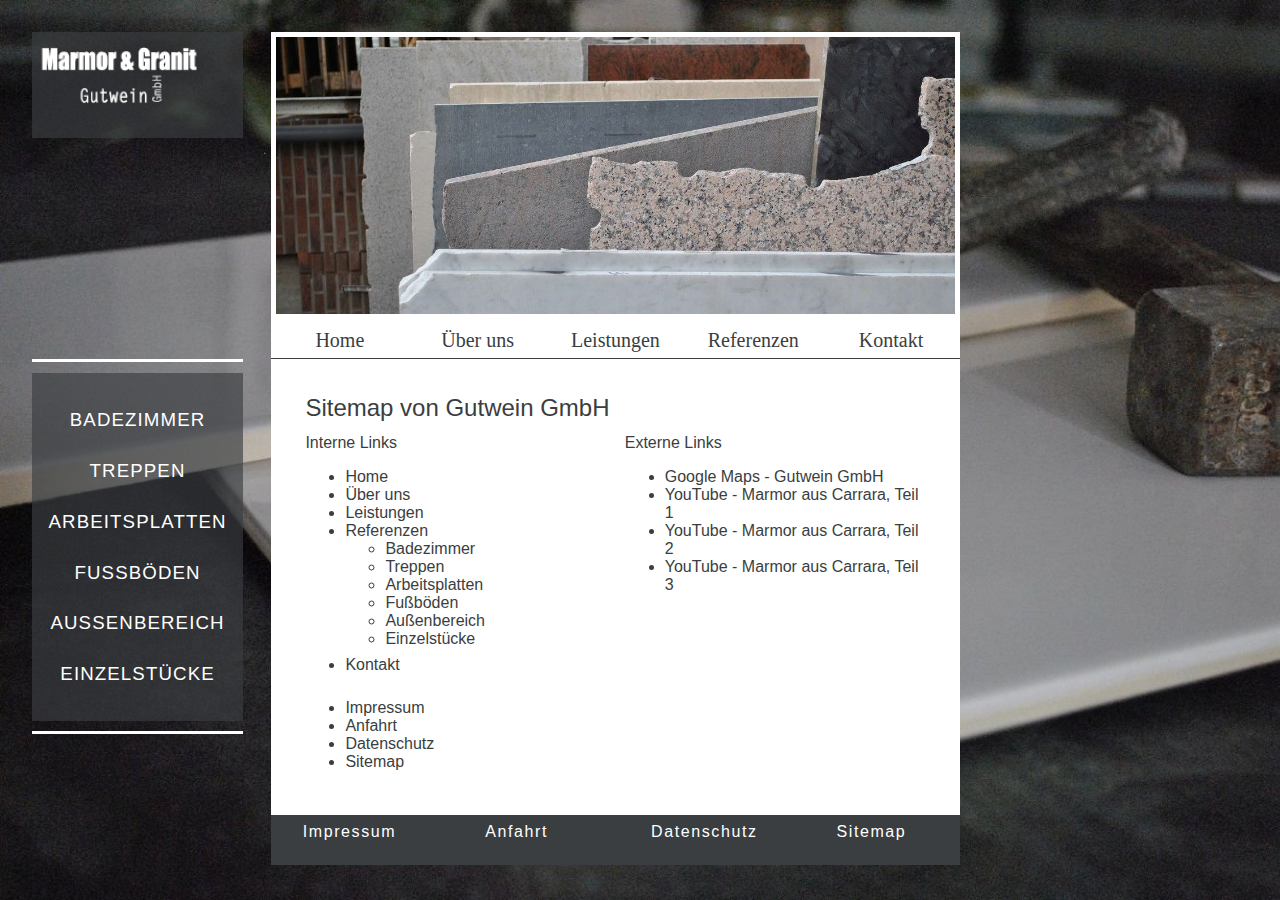
<file: sitemap.html>
<!DOCTYPE html>
<html>
<head>

<meta charset="utf-8">
<meta name="viewport" content="width=device-width, initial-scale=1, maximum-scale=1, user-scalable=no"/>

<!-- Styleseets -->
<link rel="stylesheet" href="css/style.css" media="all">
<link rel="stylesheet" href="css/col.css" media="all">
<link rel="stylesheet" href="css/2cols.css" media="all">
<link rel="stylesheet" href="css/3cols.css" media="all">
<link rel="stylesheet" href="css/4cols.css" media="all">
<link rel="stylesheet" href="css/6cols.css" media="all">
<link rel="stylesheet" href="css/8cols.css" media="all">
<link rel="stylesheet" href="css/menu.css" media="all">
<link rel="stylesheet" href="css/sitemap.css" media="all">


<!-- JavaScript -->
<script src="js/jquery.min.js"></script>
<script type="text/javascript" src="js/menu.js"></script>


<title> Sitemap | Gutwein GmbH</title>
<link href="images/icon.png" type="image/x-icon" rel="shortcut icon">
</head>
<body>
	<div class="main">
		
		<!-- Header -->
		<div class="section group header">
			<div class = "col span_2_of_8">
				<a href="index.html"><img src="images/Logo.png" alt="logo" class="logo"></a>
			</div>
			<div class ="col span_6_of_8 banner">
				<img src="images/bannerSitemap.jpg" alt="banner" class="bannerbild">
			</div>
		</div>
		
		<!-- Horizontales Menue -->
		<div class="section group"> 
			<div class="col span_8_of_8">
				<div class="leftmargin">
					<div id="mobile">
						<a href="index.html" id="Logo"></a>
						<button id="button" onclick="ausfahren();"></button>
					</div>
					<div class="menu">
						<ul>
						<li><a title="Home" href='index.html'>Home</a></li>
						<li><a title="&Uuml;ber uns" href='about.html'>&Uuml;ber uns</a></li>								
						<li><a title="Leistungen" href='leistungen.html'>Leistungen</a></li>
						<li><a title="Referenzen" href='referenzen.html'>Referenzen</a></li>
						<li><a title="Kontakt" href='kontakt.php'>Kontakt</a></li>
						</ul>
					</div>
				</div>
			</div>	
		</div>
		
		<!-- Vertikales Menue & Inhalt-->
		<div class="section group">
			
			<!-- Vertikales Menue -->
			<div class = "col span_2_of_8 list">
				<!-- Vertikales Menue -->
				<div class="vertikalesmenue">
					<h2>
						<span class="product">
							<a title="Badezimmer" href="referenzen.html#Badezimmer">
								<span>Badezimmer</span>
							</a>
						</span>
						<span class="product">
							<a title="Treppen" href="referenzen.html#Treppen">
								<span>Treppen</span>
							</a>
						</span>
						<span class="product">
							<a title="Arbeitsplatten" href="referenzen.html#Arbeitsplatten">
								<span>Arbeitsplatten</span>
							</a>
						</span>
						<span class="product">
							<a title="Fu&szlig;b&ouml;den" href="referenzen.html#Fussboeden">
								<span>Fu&szlig;b&ouml;den</span>
							</a>
						</span>
						<span class="product">
							<a title="Au&szlig;enbereich" href="referenzen.html#Aussenbereich">
								<span>Au&szlig;enbereich</span>
							</a>
						</span>
						<span class="product">
							<a title="Einzelst&uuml;cke" href="referenzen.html#Einzelstuecke">
								<span>Einzelst&uuml;cke</span>
							</a>
						</span>
					</h2>
				</div>
				<!--Mobilbanner-->
				<div class ="mobilbanner">
					<img src="images/mobilbannerSitemap.jpg" alt="mobilbanner" class="bannerbild">
				</div>
			</div>
			
			<!-- Inhalt -->
			<div class ="col span_6_of_8">
				<div class="Inhalt">
					<h2 class="UeberschriftH3">Sitemap von Gutwein GmbH</h2>
					<div class="section group sitemap">
						<div class = "col span_2_of_4">
							<a>Interne Links</a>
							<ul>
								<li><a href="index.html">Home</a></li>
								<li><a href="about.html">&Uuml;ber uns</a></li>
								<li><a href="leistungen.html">Leistungen</a></li>
								<li><a href="referenzen.html">Referenzen</a>
									<ul>
										<li><a href="referenzen.html#Badezimmer">Badezimmer</a></li>
										<li><a href="referenzen.html#Treppen">Treppen</a></li>
										<li><a href="referenzen.html#Arbeitsplatten">Arbeitsplatten</a></li>
										<li><a href="referenzen.html#Fussboeden">Fu&szlig;b&ouml;den</a></li>
										<li><a href="referenzen.html#Aussenbereich">Au&szlig;enbereich</a></li>
										<li><a href="referenzen.html#Einzelstuecke">Einzelst&uuml;cke</a></li>
									</ul>
								</li>
								<li><a href="kontakt.php">Kontakt</a></li>
							</ul>
							<ul>
								<li><a href="impressum.html">Impressum</a></li>
								<li><a href="anfahrt.html">Anfahrt</a></li>
								<li><a href="datenschutz.html">Datenschutz</a></li>
								<li><a href="sitemap.html">Sitemap</a></li>
							</ul>
						</div>
						<div class = "col span_2_of_4">
							<a>Externe Links</a>
							<ul class="sitemap">
							<li><a href="https://goo.gl/maps/Sv5LM">Google Maps - Gutwein GmbH</a></li>
							<li><a href="http://youtu.be/extrAFqdLDIl">YouTube - Marmor aus Carrara, Teil 1</a></li>
							<li><a href="http://youtu.be/Y9HAQvzya7Y">YouTube - Marmor aus Carrara, Teil 2</a></li>
							<li><a href="http://youtu.be/qPnGV849WrA">YouTube - Marmor aus Carrara, Teil 3</a></li>
							</ul>
						</div>
					</div>
				</div>
			</div>		
		</div>
		
			<!-- Footer -->
		<div class="section group">
			<div class = "col span_8_of_8">
				<div class="fusszeile leftmargin">
					<div class="section group">
						<div class="col span_2_of_4">
							<div class="section group">
								<div class="col span_1_of_2">
									<a title="Impressum" href="impressum.html">
									Impressum
									</a>
								</div>
								<div class="col span_1_of_2">
									<a title="Anfahrt" href="anfahrt.html">
									Anfahrt
									</a>
								</div>
							</div>
						</div>
						<div class="col span_2_of_4">
							<div class="section group">
								<div class="col span_1_of_2">
									<a title="Datenschutz" href="datenschutz.html">
									Datenschutz
									</a>
								</div>
								<div class="col span_1_of_2">
									<a title="Sitemap" href="sitemap.html">
									Sitemap
									</a>
								</div>
							</div>
						</div>
					</div>
				</div>
			</div>
		</div>
	</div>
</body>
</html>
</file>
<file: css/style.css>
/*Main Css*/
body{
font-family: 'Open Sans Condensed','Arial Narrow',sans-serif;
font-size: 100%;
margin : 0 auto;
padding : 0;
color : rgba(58,62,65,1); 
text-align: left;
}

img{
max-width:100%;
min-width:100%;
height:auto;
}

.banner,
.mobilbanner{
background-color:#FFF;
}
.bannerbild,
.slideshow{
max-width:98.5%;
min-width:98.5%;
height:auto;
margin: 0.75% 0.75% 0.75% 0.75%;
}
.logo{
border: 0px;
}

.Inhalt{
padding: 5% 5% 0 5%;
background-color: #FFF;
min-height:100%;
}

.UeberschriftH2{
font-weight: normal;
margin:0;
padding:0 0 5% 0;
}
.UeberschriftH3{
font-weight: normal;
margin:0;
padding:0 0 2% 0;
}
.UeberschriftH4{
font-weight: normal;
margin:0;
padding:0 0 2% 0;
}

.kontaktH3{
margin:2% 0 2% 0;
padding:2.5% 0 0% 0;
}

#inhaltfloat{
margin: 0 0 0 5%;
width: 46.5%;
}

.product{
display:inline;
}
.list{
border-top: 3px solid #FFF;
border-bottom: 3px solid #FFF;
display:block;
}

.vertikalesmenue h2{
font-family: 'Open Sans Condensed','Arial Narrow',sans-serif;
font-size: 17pt;
font-weight: normal;
background-color: rgba(58,62,65,.65);
line-height: 160%;
text-align: center;
text-transform: uppercase;
padding: 10% 0% 10% 0%;
margin: 5% 0% 5% 0%;
}
.vertikalesmenue a{
text-decoration: none;
color: #fff;
display: inline-block;
width: 100%;
}
.vertikalesmenue a:hover{
background-color: rgba(255,255,255,.55);
color: rgba(58,62,65,1);
}

.fusszeile{
font-family: 'Open Sans Condensed','Arial Narrow',sans-serif;
font-weight: normal;
background-color: rgba(58,62,65,1);
line-height: 160%;
text-align: center;
min-height:50px;
}
.fusszeile a{
text-decoration: none;
color: #fff;
display: inline-block;
width: 100%;
letter-spacing: 0.1em;
padding:3% 0 3% 0;
}
.fusszeile a:hover{
text-decoration:underline;
}
.caption{
font-size:100%;
}

.ulLeistungen{
font-size:95%;
margin: 5% 0;
}

.ulLeistungen li{
margin: 0 0 5% 0;
}

.youtube{
border:0;
display:block;
margin:auto;
max-width:100%;
}

.googlemap {
border: 0;
display: block;
margin: auto;
max-width: 100%;
max-height: 50%;
margin-bottom: 30px;
}

.datenschutz{
width: 80%;
min-height: 375px;
}

@media only screen and (max-width: 600px) {
	#inhaltfloat{ 
		margin: 2% 0% 0% 0%;
		width: 100%;
	}
}

/*Liquid Size*/

/* Smartphones (landscape) ----------- */
@media only screen
and (orientation: landscape)
and (max-width : 700px) {
	body{
	font-size: 100%;
	background: #fff;
	}
	.main{
	margin:0%;
	}
	.fusszeile{
	position:relative;
    bottom:0px;
	left:0px;
	right:0px;
	}
}
/* Smartphones (portrait) ----------- */
@media only screen
and (orientation: portrait)
and (max-width : 700px) {
	body{
	font-size: 100%;
	background: #fff;
	}
	.main{
	margin:0%;
	}
	.leftmargin{
	margin-left:0%;
	}
	.fusszeile{
	position:relative;
    bottom:0px;
	left:0px;
	right:0px;
	}
}

/* Tablets/Smartphones (portrait) ----------- */
@media only screen
and (orientation: portrait)
and (min-width: 701px)
and (max-width : 800px) {
	body{
	font-size: 100%;
	background: #fff;
	}
	.main{
	margin:0%;
	}
	.leftmargin{
	margin-left:0%;
	}
	.fusszeile{
	position:relative;
    bottom:0px;
	left:0px;
	right:0px;
	}
}
/* Tablets/Smartphones (landscape) ----------- */
@media only screen
and (orientation: landscape)
and (min-width: 701px)
and (max-width : 800px) {
	body{
	font-size: 100%;
	background: #fff;
	}
	.main{
	margin:0%;
	}
	.leftmargin{
	margin-left:0%;
	}
	.fusszeile{
	position:relative;
    bottom:0px;
	left:0px;
	right:0px;
	}
}


/* Tablets/Netbooks/Laptops (portrait and landscape) ----------- */
@media only screen
and (min-width : 801px) 
and (max-width : 960px) {
	body{
	font-size: 100%;
	}
	.main{
	margin:2% 2% 0 2%;
	margin-right:10%;
	}
	.leftmargin{
	margin-left:25.75%;
	}
	.vertikalesmenue h2{
	font-size: 12pt;
	}
	.vertikalesmenue a{
	padding: 5% 0% 5% 0%;
	letter-spacing: 0.05em;
	}
}

/* Tablets/Netbooks/Laptops (portrait and landscape) ----------- */
@media only screen
and (min-width : 961px) 
and (max-width : 1140px) {
	body{
	font-size: 100%;
	}
	.main{
	margin:2.5% 2.5% 0 2.5%;
	margin-right:20%;
	}
	.leftmargin{
	margin-left:25.75%;
	}
	.vertikalesmenue h2{
	font-size: 13pt;
	}
	.vertikalesmenue a{
	padding: 4% 0% 4% 0%;
	letter-spacing: 0.025em;
	}
}

/* Desktops and Laptops ----------- */
@media only screen
and (min-width : 1141px)
and (max-width : 1400px) {
	body{
	font-size: 100%;
	}
	.main{
	margin:2.5% 2.5% 0 2.5%;
	margin-right:25%;
	}
	.leftmargin{
	margin-left:25.75%;
	}
	.vertikalesmenue h2{
	font-size: 14pt;
	}
	.vertikalesmenue a{
	padding: 5% 0% 5% 0%;
	letter-spacing: 0.06em;
	}
}

/* Large screens ----------- */
@media only screen
and (min-width : 1401px) {
	body{
	font-size: 100%;
	}
	.main{
	margin:2.5% 2.5% 0 2.5%;
	margin-right:30%;
	}
	.leftmargin{
	margin-left:25.75%;
	}
	.vertikalesmenue h2{
	font-size: 15pt;
	}
	.vertikalesmenue a{
	padding: 5% 0% 5% 0%;
	letter-spacing: 0.1em;
	}
}
</file>
<file: css/col.css>
/*  SECTION */

.section {
	clear: both;
	padding: 0px;
	margin: 0px;
}

/*  GROUP */


.group:before,
.group:after {
    content:"";
    display:table;
}
.group:after {
    clear:both;
}

/*  GRID  */

.col {
	display: block;
	float:left;
	margin: 0% 0 0% 3%;
}

.col:first-child { margin-left: 0; } /* all browsers except IE6 and lower */


/*  REMOVE MARGINS AS ALL GO FULL WIDTH AT 480 PIXELS */

@media only screen and (max-width: 800px) {
	.col { 
		margin: 0% 0 0% 0%;
	}
}
</file>
<file: css/2cols.css>
/*  GRID mit 2 */

	
.span_2_of_2 {
	width: 100%; 
}

.span_1_of_2 {
	width: 47%; 
}


/*  Volle WIDTH bei weniger als 800 px */

@media only screen and (max-width: 800px) {
	.span_2_of_2 {
		width: 100%; 
	}
	.span_1_of_2 {
		width: 50%;
	}
}
@media only screen and (max-width: 300px) {
	.span_2_of_2 {
		width: 100%; 
	}
	.span_1_of_2 {
		width: 100%;
	}
}
</file>
<file: css/3cols.css>
/*  GRID mit 3 */

	
.span_3_of_3 {
	width: 100%; 
}

.span_2_of_3 {
	width: 66.66%; 
}

.span_1_of_3 {
	width: 30.33%; 
}


/*  Volle WIDTH bei weniger als 800 px */

@media only screen and (max-width: 800px) {
	.span_3_of_3 {
		width: 100%; 
	}
	.span_2_of_3 {
		width: 100%; 
	}
	.span_1_of_3 {
		width: 100%;
	}
}
</file>
<file: css/4cols.css>
/*  GRID mit 4 */

	
.span_4_of_4 {
	width: 100%; 
}

.span_3_of_4 {
	width: 74.25%; 
}

.span_2_of_4 {
	width: 48.5%; 
}

.span_1_of_4 {
	width: 22.75%; 
}


/*  Volle WIDTH bei weniger als 800 px */

@media only screen and (max-width: 800px) {
	.span_4_of_4 {
		width: 100%; 
	}
	.span_3_of_4 {
		width: 100%; 
	}
	.span_2_of_4 {
		width: 100%; 
	}
	.span_1_of_4 {
		width: 100%; 
	}
}
</file>
<file: css/6cols.css>
/*  GRID mit 6 */


.span_6_of_6 {
	width: 100%;
}

.span_5_of_6 {
  	width: 83.06%;
}

.span_4_of_6 {
  	width: 66.13%;
}

.span_3_of_6 {
  	width: 49.2%;
}

.span_2_of_6 {
  	width: 32.26%;
}

.span_1_of_6 {
  	width: 15.33%;
}


/*  Volle WIDTH bei weniger als 800 px */

@media only screen and (max-width: 800px) {
	.span_6_of_6 {
		width: 100%; 
	}
	.span_5_of_6 {
		width: 100%; 
	}
	.span_4_of_6 {
		width: 100%; 
	}
	.span_3_of_6 {
		width: 100%; 
	}
	.span_2_of_6 {
		width: 100%; 
	}
	.span_1_of_6 {
		width: 100%; 
	}
}
</file>
<file: css/8cols.css>
/*  GRID mit 8 */

	
.span_8_of_8 {
	width: 100%;
}

.span_7_of_8 {
	width: 87.125%; 
}

.span_6_of_8 {
	width: 74.25%; 
}

.span_5_of_8 {
	width: 61.375%; 
}

.span_4_of_8 {
	width: 48.5%; 
}

.span_3_of_8 {
	width: 35.625%;
}

.span_2_of_8 {
	width: 22.75%; 
}

.span_1_of_8 {
	width: 9.875%; 
}


/*  Volle WIDTH bei weniger als 800 px */

@media only screen and (max-width: 800px) {
	.span_8_of_8 {
		width: 100%; 
	}
	.span_7_of_8 {
		width: 100%; 
	}
	.span_6_of_8 {
		width: 100%; 
	}
	.span_5_of_8 {
		width: 100%; 
	}
	.span_4_of_8 {
		width: 100%; 
	}
	.span_3_of_8 {
		width: 100%; 
	}
	.span_2_of_8 {
		width: 100%; 
	}
	.span_1_of_8 {
		width: 100%; 
	}
}
</file>
<file: css/menu.css>
.menu *{
    margin: 0;
    padding: 0;
	border:0;
}

.menu{
display:block;
min-width:100%;
background-color:#fff;
}
.menu ul a{
background-color: #FFF;
display: block;
text-decoration: none;
font-family: Georgia, "Times New Roman", Times, serif;
font-size: 18px;
color: #3a3e41;
border-bottom:1px solid #3a3e41;
text-align:center;
padding-top: 6px;
padding-bottom: 6px;
}


.menu a:hover {

	color: #444;
}


.menu ul{

	list-style-type: none;
	margin: auto;
}

.menu ul li {
	float:left;
	min-width:20%;
}
.menu ul a:hover {
color: #FFF;
background-color: rgba(58,62,65,.65);

}

.menu ul a:hover:first-child{
border-left:3px solid white;
}
.menu ul a:hover:last-child{
border-right:3px solid white;
}
#Logo{
display:inline-block;

width: 200px;
height: 40px;
background-image: url(../images/Logo-klein.png);
background-size:cover;

}
#button{
float:right;
display:none;
min-width: 40px;
min-height: 40px;
background-image: url(../images/menu-icon.png);
background-size:cover;
margin-right: 4px;
}
#mobile{
display:block;
background-color: #fff;
margin-top: 8px;
margin-bottom:8px;
}


@media only screen and (max-width : 700px) {
#mobile{
display:block;
}
#button{
display:block;
}
#Logo{
display: inline-block;
}
.menu{ 
	display:none;
	}
.menu ul li{
width:100%;
min-width:100%;
}	
.menu ul a:hover:first-child{
border-left:0;
}
.menu ul a:hover:last-child{
border-right:0;
}
.menu ul a{
padding-top: 10px;
padding-bottom: 10px;
}
}

/* iPads (portrait and landscape) ----------- */
@media only screen 
and (min-width : 801px) 
and (max-width : 960px) {
.menu ul a{
font-size: 18px;
}
#mobile{
display:none;
}
#button{
display:none;
}
#Logo{
display: none;
}
}

/* iPads (portrait and landscape) ----------- */
@media only screen 
and (min-width : 961px)  {
.menu ul a{
font-size: 20px;
}
#mobile{
display:none;
}
#button{
display:none;
}
#Logo{
display: none;
}
}
</file>
<file: css/index.css>
body{
background: #fff;
background-attachment: fixed;
background-repeat: no-repeat;
background-size: cover;
}

/* Smartphones (landscape) ----------- */
@media only screen
and (orientation: landscape)
and (max-width : 700px) {
	body{
	font-size: 100%;
	background: #fff;
	}
	.vertikalesmenue{display:none;}
	.slideshow{display:block;}
	.header{display:none;}
}
/* Smartphones (portrait) ----------- */
@media only screen
and (orientation: portrait)
and (max-width : 700px) {
	body{
	font-size: 100%;
	background: #fff;
	}
	.vertikalesmenue{display:none;}
	.slideshow{display:block;}
	.header{display:none;}
}

/* Tablets/Smartphones (portrait) ----------- */
@media only screen
and (orientation: portrait)
and (min-width: 701px)
and (max-width : 800px) {
	body{
	font-size: 100%;
	background: #fff;
	}
	.vertikalesmenue{display:none;}
	.slideshow{display:block;}
	.header{display:none;}
}
/* Tablets/Smartphones (landscape) ----------- */
@media only screen
and (orientation: landscape)
and (min-width: 701px)
and (max-width : 800px) {
	body{
	font-size: 100%;
	background: #fff;
	}
	.vertikalesmenue{display:none;}
	.slideshow{display:block;}
	.header{display:none;}
}


/* Tablets/Netbooks/Laptops (portrait and landscape) ----------- */
@media only screen 
and (min-width : 801px) 
and (max-width : 960px) {
	body{
	font-size: 100%;
	background: #fff url(../images/backgroundsmall.JPG);
	background-attachment: fixed;
	background-repeat: no-repeat;
	background-size: cover;
	}
	.vertikalesmenue{display:block;}
	.slideshow{display:none;}
	.header{display:block;}
}

/* Tablets/Netbooks/Laptops (portrait and landscape) ----------- */
@media only screen 
and (min-width : 961px) 
and (max-width : 1140px) {
	body{
	font-size: 100%;
	background: #fff url(../images/backgroundmiddle.JPG);
	background-attachment: fixed;
	background-repeat: no-repeat;
	background-size: cover;
	}
	.vertikalesmenue{display:block;}
	.slideshow{display:none;}
	.header{display:block;}
}

/* Desktops and Laptops ----------- */
@media only screen 
and (min-width : 1141px)
and (max-width : 1400px) {
	body{
	font-size: 100%;
	background: #fff url(../images/backgroundlarge.JPG);
	background-attachment: fixed;
	background-repeat: no-repeat;
	background-size: cover;
	}
	.vertikalesmenue{display:block;}
	.slideshow{display:none;}
	.header{display:block;}
}

/* Large screens ----------- */
@media only screen 
and (min-width : 1401px) {
	body{
	font-size: 100%;
	background: #fff url(../images/backgroundlarge.JPG);
	background-attachment: fixed;
	background-repeat: no-repeat;
	background-size: cover;
	}
	.vertikalesmenue{display:block;}
	.slideshow{display:none;}
	.header{display:block;}
}
@media only screen
and (min-width : 1601px) {
	body{
	font-size: 110%;
	background: #fff url(../images/backgroundbig.JPG);
	background-attachment: fixed;
	background-repeat: no-repeat;
	background-size: cover;
	}
}
</file>
<file: css/about.css>
body{
background: #fff;
background-attachment: fixed;
background-repeat: no-repeat;
background-size: cover;
}

/* Smartphones (landscape) ----------- */
@media only screen
and (orientation: landscape)
and (max-width : 700px) {
	body{
	font-size: 100%;
	background: #fff;
	}
	.vertikalesmenue{display:none;}
	/* .vertikalesmenue{visibility="gone";} */
	
	.header{display:none;}
	/* .header{visibility="gone";} */
	
	.mobilbanner{display:block;}
	/* .mobilbanner{visibility="visible";} */
}
/* Smartphones (portrait) ----------- */
@media only screen
and (orientation: portrait)
and (max-width : 700px) {
	body{
	font-size: 100%;
	background: #fff;
	}
	.vertikalesmenue{display:none;}
	/* .vertikalesmenue{visibility="gone";} */
	
	.header{display:none;}
	/* .header{visibility="gone";} */
	
	.mobilbanner{display:block;}
	/* .mobilbanner{visibility="visible";} */
}

/* Tablets/Smartphones (portrait) ----------- */
@media only screen
and (orientation: portrait)
and (min-width: 701px)
and (max-width : 800px) {
	body{
	font-size: 100%;
	background: #fff;
	}
	.vertikalesmenue{display:none;}
	/* .vertikalesmenue{visibility="gone";} */
	
	.header{display:none;}
	/* .header{visibility="gone";} */
	
	.mobilbanner{display:block;}
	/* .mobilbanner{visibility="visible";} */
}
/* Tablets/Smartphones (landscape) ----------- */
@media only screen
and (orientation: landscape)
and (min-width: 701px)
and (max-width : 800px) {
	body{
	font-size: 100%;
	background: #fff;
	}
	.vertikalesmenue{display:none;}
	/* .vertikalesmenue{visibility="gone";} */
	
	.header{display:none;}
	/* .header{visibility="gone";} */
	
	.mobilbanner{display:block;}
	/* .mobilbanner{visibility="visible";} */
}

/* Tablets/Netbooks/Laptops (portrait and landscape) ----------- */
@media only screen
and (min-width : 801px) 
and (max-width : 960px) {
	body{
	font-size: 100%;
	background: #fff url(../about/backgroundsmall.jpg);
	background-attachment: fixed;
	background-repeat: no-repeat;
	background-size: cover;
	background-position: top right;
	}
	.vertikalesmenue{display:block;}
	/* .vertikalesmenue{visibility="visible";} */
	
	.header{display:block;}
	/* .header{visibility="visible";} */
	
	.mobilbanner{display:none;}
	/* .mobilbanner{visibility="gone";} */
}

/* Tablets/Netbooks/Laptops (portrait and landscape) ----------- */
@media only screen
and (min-width : 961px) 
and (max-width : 1140px) {
	body{
	font-size: 100%;
	background: #fff url(../about/backgroundmiddle.JPG);
	background-attachment: fixed;
	background-repeat: no-repeat;
	background-size: cover;
	background-position: top right;
	}
	.vertikalesmenue{display:block;}
	/* .vertikalesmenue{visibility="visible";} */
	
	.header{display:block;}
	/* .header{visibility="visible";} */
	
	.mobilbanner{display:none;}
	/* .mobilbanner{visibility="gone";} */
}

/* Desktops and Laptops ----------- */
@media only screen
and (min-width : 1141px)
and (max-width : 1400px) {
	body{
	font-size: 100%;
	background: #fff url(../about/backgroundlarge.JPG);
	background-attachment: fixed;
	background-repeat: no-repeat;
	background-size: cover;
	background-position: top right;
	}
	.vertikalesmenue{display:block;}
	/* .vertikalesmenue{visibility="visible";} */
	
	.header{display:block;}
	/* .header{visibility="visible";} */
	
	.mobilbanner{display:none;}
	/* .mobilbanner{visibility="gone";} */
}

/* Large screens ----------- */
@media only screen
and (min-width : 1401px) {
	body{
	font-size: 100%;
	background: #fff url(../about/backgroundlarge.JPG);
	background-attachment: fixed;
	background-repeat: no-repeat;
	background-size: cover;
	background-position: bottom right;
	}
	.vertikalesmenue{display:block;}
	/* .vertikalesmenue{visibility="visible";} */
	
	.header{display:block;}
	/* .header{visibility="visible";} */
	
	.mobilbanner{display:none;}
	/* .mobilbanner{visibility="gone";} */
}
@media only screen
and (min-width : 1601px) {
	body{
	font-size: 110%;
	background: #fff url(../about/backgroundbig.JPG);
	background-attachment: fixed;
	background-repeat: no-repeat;
	background-size: cover;
	background-position: bottom right;
	}
}
</file>
<file: css/anfahrt.css>
﻿body{
background: #fff;
background-attachment: fixed;
background-repeat: no-repeat;
background-size: cover;
}

/* Smartphones (landscape) ----------- */
@media only screen
and (orientation: landscape)
and (max-width : 700px) {
	body{
	font-size: 100%;
	background: #fff;
	}
	.vertikalesmenue{display:none;}
	.header{display:none;}
	.mobilbanner{display:block;}
}
/* Smartphones (portrait) ----------- */
@media only screen
and (orientation: portrait)
and (max-width : 700px) {
	body{
	font-size: 100%;
	background: #fff;
	}
	.vertikalesmenue{display:none;}
	.header{display:none;}
	.mobilbanner{display:block;}
}

/* Tablets/Smartphones (portrait) ----------- */
@media only screen
and (orientation: portrait)
and (min-width: 701px)
and (max-width : 800px) {
	body{
	font-size: 100%;
	background: #fff;
	}
	.vertikalesmenue{display:none;}
	.header{display:none;}
	.mobilbanner{display:block;}
}
/* Tablets/Smartphones (landscape) ----------- */
@media only screen
and (orientation: landscape)
and (min-width: 701px)
and (max-width : 800px) {
	body{
	font-size: 100%;
	background: #fff;
	}
	.vertikalesmenue{display:none;}
	.header{display:none;}
	.mobilbanner{display:block;}
}

/* Tablets/Netbooks/Laptops (portrait and landscape) ----------- */
@media only screen
and (min-width : 801px) 
and (max-width : 960px) {
	body{
	font-size: 100%;
	background: #fff url(../about/backgroundsmall.jpg);
	background-attachment: fixed;
	background-repeat: no-repeat;
	background-size: cover;
	background-position: top right;
	}
	.vertikalesmenue{display:block;}
	.header{display:block;}
	.mobilbanner{display:none;}
}

/* Tablets/Netbooks/Laptops (portrait and landscape) ----------- */
@media only screen
and (min-width : 961px) 
and (max-width : 1140px) {
	body{
	font-size: 100%;
	background: #fff url(../about/backgroundmiddle.JPG);
	background-attachment: fixed;
	background-repeat: no-repeat;
	background-size: cover;
	background-position: top right;
	}
	.vertikalesmenue{display:block;}
	.header{display:block;}
	.mobilbanner{display:none;}
}

/* Desktops and Laptops ----------- */
@media only screen
and (min-width : 1141px)
and (max-width : 1400px) {
	body{
	font-size: 100%;
	background: #fff url(../about/backgroundlarge.JPG);
	background-attachment: fixed;
	background-repeat: no-repeat;
	background-size: cover;
	background-position: top right;
	}
	.vertikalesmenue{display:block;}
	.header{display:block;}
	.mobilbanner{display:none;}
}

/* Large screens ----------- */
@media only screen
and (min-width : 1401px) {
	body{
	font-size: 100%;
	background: #fff url(../about/backgroundlarge.JPG);
	background-attachment: fixed;
	background-repeat: no-repeat;
	background-size: cover;
	background-position: bottom right;
	}
	.vertikalesmenue{display:block;}
	.header{display:block;}
	.mobilbanner{display:none;}
}
@media only screen
and (min-width : 1601px) {
	body{
	font-size: 110%;
	background: #fff url(../about/backgroundbig.JPG);
	background-attachment: fixed;
	background-repeat: no-repeat;
	background-size: cover;
	background-position: top right;
	}
}
</file>
<file: css/datenschutz.css>
body{
background: #fff;
background-attachment: fixed;
background-repeat: no-repeat;
background-size: cover;
}

/* Smartphones (landscape) ----------- */
@media only screen
and (orientation: landscape)
and (max-width : 700px) {
	body{
	font-size: 100%;
	background: #fff;
	}
	.vertikalesmenue{display:none;}
	.header{display:none;}
	.mobilbanner{display:block;}
}
/* Smartphones (portrait) ----------- */
@media only screen
and (orientation: portrait)
and (max-width : 700px) {
	body{
	font-size: 100%;
	background: #fff;
	}
	.vertikalesmenue{display:none;}
	.header{display:none;}
	.mobilbanner{display:block;}
}

/* Tablets/Smartphones (portrait) ----------- */
@media only screen
and (orientation: portrait)
and (min-width: 701px)
and (max-width : 800px) {
	body{
	font-size: 100%;
	background: #fff;
	}
	.vertikalesmenue{display:none;}
	.header{display:none;}
	.mobilbanner{display:block;}
}
/* Tablets/Smartphones (landscape) ----------- */
@media only screen
and (orientation: landscape)
and (min-width: 701px)
and (max-width : 800px) {
	body{
	font-size: 100%;
	background: #fff;
	}
	.vertikalesmenue{display:none;}
	.header{display:none;}
	.mobilbanner{display:block;}
}

/* Tablets/Netbooks/Laptops (portrait and landscape) ----------- */
@media only screen
and (min-width : 801px) 
and (max-width : 960px) {
	body{
	font-size: 100%;
	background: #fff url(../datenschutz/backgroundsmall.JPG);
	background-attachment: fixed;
	background-repeat: no-repeat;
	background-size: cover;
	}
	.vertikalesmenue{display:block;}
	.header{display:block;}
	.mobilbanner{display:none;}
}

/* Tablets/Netbooks/Laptops (portrait and landscape) ----------- */
@media only screen
and (min-width : 961px) 
and (max-width : 1140px) {
	body{
	font-size: 100%;
	background: #fff url(../datenschutz/backgroundmiddle.JPG);
	background-attachment: fixed;
	background-repeat: no-repeat;
	background-size: cover;
	}
	.vertikalesmenue{display:block;}
	.header{display:block;}
	.mobilbanner{display:none;}
}

/* Desktops and Laptops ----------- */
@media only screen
and (min-width : 1141px)
and (max-width : 1400px) {
	body{
	font-size: 100%;
	background: #fff url(../datenschutz/backgroundlarge.JPG);
	background-attachment: fixed;
	background-repeat: no-repeat;
	background-size: cover;
	}
	.vertikalesmenue{display:block;}
	.header{display:block;}
	.mobilbanner{display:none;}
}

/* Large screens ----------- */
@media only screen
and (min-width : 1401px) {
	body{
	font-size: 100%;
	background: #fff url(../datenschutz/backgroundlarge.JPG);
	background-attachment: fixed;
	background-repeat: no-repeat;
	background-size: cover;
	}
	.vertikalesmenue{display:block;}
	.header{display:block;}
	.mobilbanner{display:none;}
}
@media only screen
and (min-width : 1601px) {
	body{
	font-size: 110%;
	background: #fff url(../datenschutz/backgroundbig.JPG);
	background-attachment: fixed;
	background-repeat: no-repeat;
	background-size: cover;
	}
}
</file>
<file: css/impressum.css>
body{
background: #fff;
background-attachment: fixed;
background-repeat: no-repeat;
background-size: cover;
}

/* Smartphones (landscape) ----------- */
@media only screen
and (orientation: landscape)
and (max-width : 700px) {
	body{
	font-size: 100%;
	background: #fff;
	}
	.vertikalesmenue{display:none;}
	.header{display:none;}
	.mobilbanner{display:block;}
}
/* Smartphones (portrait) ----------- */
@media only screen
and (orientation: portrait)
and (max-width : 700px) {
	body{
	font-size: 100%;
	background: #fff;
	}
	.vertikalesmenue{display:none;}
	.header{display:none;}
	.mobilbanner{display:block;}
}

/* Tablets/Smartphones (portrait) ----------- */
@media only screen
and (orientation: portrait)
and (min-width: 701px)
and (max-width : 800px) {
	body{
	font-size: 100%;
	background: #fff;
	}
	.vertikalesmenue{display:none;}
	.header{display:none;}
	.mobilbanner{display:block;}
}
/* Tablets/Smartphones (landscape) ----------- */
@media only screen
and (orientation: landscape)
and (min-width: 701px)
and (max-width : 800px) {
	body{
	font-size: 100%;
	background: #fff;
	}
	.vertikalesmenue{display:none;}
	.header{display:none;}
	.mobilbanner{display:block;}
}

/* Tablets/Netbooks/Laptops (portrait and landscape) ----------- */
@media only screen
and (min-width : 801px) 
and (max-width : 960px) {
	body{
	font-size: 100%;
	background: #fff url(../impressum/backgroundsmall.JPG);
	background-attachment: fixed;
	background-repeat: no-repeat;
	background-size: cover;
	}
	.vertikalesmenue{display:block;}
	.header{display:block;}
	.mobilbanner{display:none;}
}

/* Tablets/Netbooks/Laptops (portrait and landscape) ----------- */
@media only screen
and (min-width : 961px) 
and (max-width : 1140px) {
	body{
	font-size: 100%;
	background: #fff url(../impressum/backgroundmiddle.JPG);
	background-attachment: fixed;
	background-repeat: no-repeat;
	background-size: cover;
	}
	.vertikalesmenue{display:block;}
	.header{display:block;}
	.mobilbanner{display:none;}
}

/* Desktops and Laptops ----------- */
@media only screen
and (min-width : 1141px)
and (max-width : 1400px) {
	body{
	font-size: 100%;
	background: #fff url(../impressum/backgroundlarge.JPG);
	background-attachment: fixed;
	background-repeat: no-repeat;
	background-size: cover;
	}
	.vertikalesmenue{display:block;}
	.header{display:block;}
	.mobilbanner{display:none;}
}

/* Large screens ----------- */
@media only screen
and (min-width : 1401px) {
	body{
	font-size: 100%;
	background: #fff url(../impressum/backgroundlarge.JPG);
	background-attachment: fixed;
	background-repeat: no-repeat;
	background-size: cover;
	}
	.vertikalesmenue{display:block;}
	.header{display:block;}
	.mobilbanner{display:none;}
}
@media only screen
and (min-width : 1601px) {
	body{
	font-size: 110%;
	background: #fff url(../impressum/backgroundbig.JPG);
	background-attachment: fixed;
	background-repeat: no-repeat;
	background-size: cover;
	}
}

.impressum{
margin: 0 0 5% 0;
}
.impressum hr{
margin: 5% 0 5% 0;
}
.impressum h3{
margin: 4% 0 0 0;
}
.impressum p{
margin-top: 0;
}
.Inhalt h2{
padding-bottom: 0;
}
</file>
<file: css/leistungen.css>
body{
background: #fff;
background-attachment: fixed;
background-repeat: no-repeat;
background-size: cover;
}

/* Smartphones (landscape) ----------- */
@media only screen
and (orientation: landscape)
and (max-width : 700px) {
	body{
	font-size: 100%;
	background: #fff;
	}
	.vertikalesmenue{display:none;}
	.header{display:none;}
	.mobilbanner{display:block;}
}
/* Smartphones (portrait) ----------- */
@media only screen
and (orientation: portrait)
and (max-width : 700px) {
	body{
	font-size: 100%;
	background: #fff;
	}
	.vertikalesmenue{display:none;}
	.header{display:none;}
	.mobilbanner{display:block;}
}

/* Tablets/Smartphones (portrait) ----------- */
@media only screen
and (orientation: portrait)
and (min-width: 701px)
and (max-width : 800px) {
	body{
	font-size: 100%;
	background: #fff;
	}
	.vertikalesmenue{display:none;}
	.header{display:none;}
	.mobilbanner{display:block;}
}
/* Tablets/Smartphones (landscape) ----------- */
@media only screen
and (orientation: landscape)
and (min-width: 701px)
and (max-width : 800px) {
	body{
	font-size: 100%;
	background: #fff;
	}
	.vertikalesmenue{display:none;}
	.header{display:none;}
	.mobilbanner{display:block;}
}

/* Tablets/Netbooks/Laptops (portrait and landscape) ----------- */
@media only screen
and (min-width : 801px) 
and (max-width : 960px) {
	body{
	font-size: 100%;
	background: #fff url(../leistungen/backgroundsmall.JPG);
	background-attachment: fixed;
	background-repeat: no-repeat;
	background-size: cover;
	}
	.vertikalesmenue{display:block;}
	.header{display:block;}
	.mobilbanner{display:none;}
}

/* Tablets/Netbooks/Laptops (portrait and landscape) ----------- */
@media only screen
and (min-width : 961px) 
and (max-width : 1140px) {
	body{
	font-size: 100%;
	background: #fff url(../leistungen/backgroundmiddle.JPG);
	background-attachment: fixed;
	background-repeat: no-repeat;
	background-size: cover;
	}
	.vertikalesmenue{display:block;}
	.header{display:block;}
	.mobilbanner{display:none;}
}

/* Desktops and Laptops ----------- */
@media only screen
and (min-width : 1141px)
and (max-width : 1400px) {
	body{
	font-size: 100%;
	background: #fff url(../leistungen/backgroundlarge.JPG);
	background-attachment: fixed;
	background-repeat: no-repeat;
	background-size: cover;
	}
	.vertikalesmenue{display:block;}
	.header{display:block;}
	.mobilbanner{display:none;}
}

/* Large screens ----------- */
@media only screen
and (min-width : 1401px) {
	body{
	font-size: 100%;
	background: #fff url(../leistungen/backgroundbig.JPG);
	background-attachment: fixed;
	background-repeat: no-repeat;
	background-size: cover;
	}
	.vertikalesmenue{display:block;}
	.header{display:block;}
	.mobilbanner{display:none;}
}
@media only screen
and (min-width : 1601px) {
	body{
	font-size: 110%;
	background: #fff url(../leistungen/backgroundbig.JPG);
	background-attachment: fixed;
	background-repeat: no-repeat;
	background-size: cover;
	}
}
</file>
<file: css/sitemap.css>
body{
background: #fff;
background-attachment: fixed;
background-repeat: no-repeat;
background-size: cover;
}

/* Smartphones (landscape) ----------- */
@media only screen
and (orientation: landscape)
and (max-width : 700px) {
	body{
	font-size: 100%;
	background: #fff;
	}
	.vertikalesmenue{display:none;}
	.header{display:none;}
	.mobilbanner{display:block;}
}
/* Smartphones (portrait) ----------- */
@media only screen
and (orientation: portrait)
and (max-width : 700px) {
	body{
	font-size: 100%;
	background: #fff;
	}
	.vertikalesmenue{display:none;}
	.header{display:none;}
	.mobilbanner{display:block;}
}

/* Tablets/Smartphones (portrait) ----------- */
@media only screen
and (orientation: portrait)
and (min-width: 701px)
and (max-width : 800px) {
	body{
	font-size: 100%;
	background: #fff;
	}
	.vertikalesmenue{display:none;}
	.header{display:none;}
	.mobilbanner{display:block;}
}
/* Tablets/Smartphones (landscape) ----------- */
@media only screen
and (orientation: landscape)
and (min-width: 701px)
and (max-width : 800px) {
	body{
	font-size: 100%;
	background: #fff;
	}
	.vertikalesmenue{display:none;}
	.header{display:none;}
	.mobilbanner{display:block;}
}

/* Tablets/Netbooks/Laptops (portrait and landscape) ----------- */
@media only screen
and (min-width : 801px) 
and (max-width : 960px) {
	body{
	font-size: 100%;
	background: #fff url(../sitemap/backgroundsmall.JPG);
	background-attachment: fixed;
	background-repeat: no-repeat;
	background-size: cover;
	}
	.vertikalesmenue{display:block;}
	.header{display:block;}
	.mobilbanner{display:none;}
}

/* Tablets/Netbooks/Laptops (portrait and landscape) ----------- */
@media only screen
and (min-width : 961px) 
and (max-width : 1140px) {
	body{
	font-size: 100%;
	background: #fff url(../sitemap/backgroundmiddle.JPG);
	background-attachment: fixed;
	background-repeat: no-repeat;
	background-size: cover;
	}
	.vertikalesmenue{display:block;}
	.header{display:block;}
	.mobilbanner{display:none;}
}

/* Desktops and Laptops ----------- */
@media only screen
and (min-width : 1141px)
and (max-width : 1400px) {
	body{
	font-size: 100%;
	background: #fff url(../sitemap/backgroundlarge.JPG);
	background-attachment: fixed;
	background-repeat: no-repeat;
	background-size: cover;
	}
	.vertikalesmenue{display:block;}
	.header{display:block;}
	.mobilbanner{display:none;}
}

/* Large screens ----------- */
@media only screen
and (min-width : 1401px) {
	body{
	font-size: 100%;
	background: #fff url(../sitemap/backgroundlarge.JPG);
	background-attachment: fixed;
	background-repeat: no-repeat;
	background-size: cover;
	}
	.vertikalesmenue{display:block;}
	.header{display:block;}
	.mobilbanner{display:none;}
}
@media only screen
and (min-width : 1601px) {
	body{
	font-size: 110%;
	background: #fff url(../sitemap/backgroundbig.JPG);
	background-attachment: fixed;
	background-repeat: no-repeat;
	background-size: cover;
	}
}

.sitemap div ul li a,
.sitemap div ul li a:link{
text-decoration:none;
font-family: 'Open Sans Condensed','Arial Narrow',sans-serif;
font-size: 100%;
color : rgba(58,62,65,1); 
}

.sitemap div ul li a:hover{
text-decoration:underline;
}
.sitemap,
.sitemap div ul{
padding-bottom: 3%;
}
</file>
